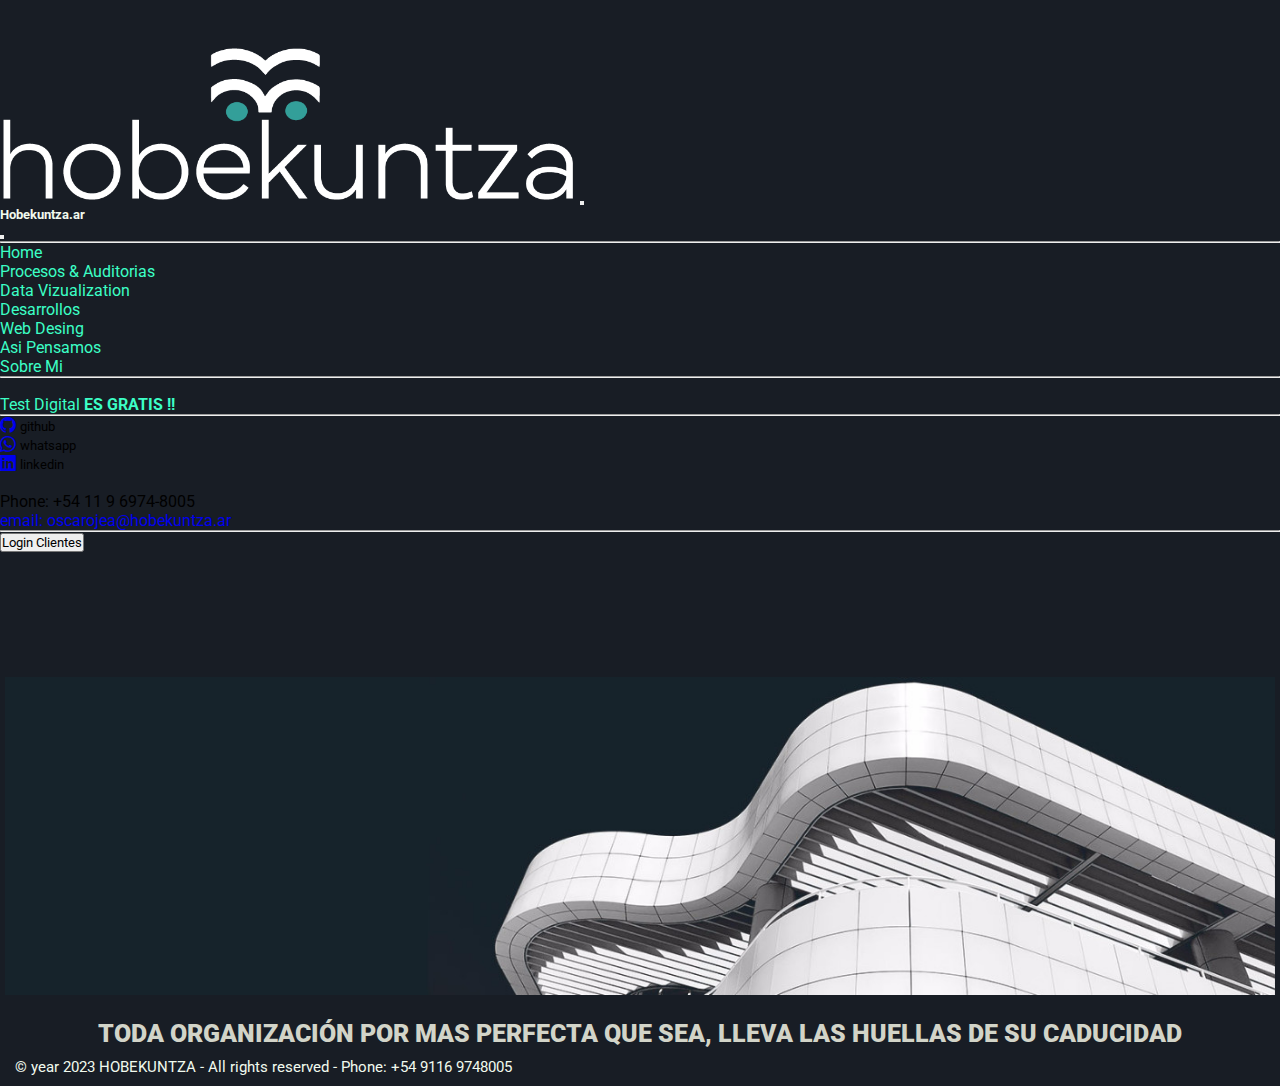
<file: index.html>
<!doctype html>
<html lang="es">
  <head>
    <meta charset="utf-8">
    <meta name="viewport" content="width=device-width, initial-scale=1">
    <meta name="author" content="Oscar Ojea">
    <meta name="date" content="2022-12-01">
    <meta name="description" content="Especialistas en normas y procesos de calidad ISO 9001, desarrollo de aplicaciones mobile y desktop.Diseño de sitios web, manejamos la imagen de su marca con visión 360">
    <meta name="keywords" content="ISO, 9001, normas, procedimientos, Apps, mobile, desktop, diseño, web, sitio">
    <meta name="robots" content="index, nofollow">
    <title>Hobekuntza</title>
    <link href="https://cdn.jsdelivr.net/npm/bootstrap@5.3.0-alpha3/dist/css/bootstrap.min.css" rel="stylesheet" integrity="sha384-KK94CHFLLe+nY2dmCWGMq91rCGa5gtU4mk92HdvYe+M/SXH301p5ILy+dN9+nJOZ" crossorigin="anonymous">
    <link rel="stylesheet" href="https://cdn.jsdelivr.net/npm/bootstrap-icons@1.10.4/font/bootstrap-icons.css">
    <script src="https://cdn.jsdelivr.net/npm/bootstrap@5.3.0-alpha3/dist/js/bootstrap.bundle.min.js" integrity="sha384-ENjdO4Dr2bkBIFxQpeoTz1HIcje39Wm4jDKdf19U8gI4ddQ3GYNS7NTKfAdVQSZe" crossorigin="anonymous"></script>
    <link rel="stylesheet" href="./css/styles.css">
  </head>
  <body>
    <!--NAVBAR START-->
    <nav class="navbar navbar-dark bg-dark fixed-top">
      <div class="container-fluid">
        <i>
          <a class="navbar-brand" href="#">
          <img src="./img/Hobe-Logo-white.png" alt="Hobekuntza" id="logo">
          </a>
        </i>
          <button class="navbar-toggler" type="button" data-bs-toggle="offcanvas" data-bs-target="#offcanvasDarkNavbar" aria-controls="offcanvasDarkNavbar" aria-label="Toggle navigation">
          <span class="navbar-toggler-icon"></span>
          </button>
          <div class="offcanvas offcanvas-end text-bg-dark" tabindex="-1" id="offcanvasDarkNavbar" aria-labelledby="offcanvasDarkNavbarLabel">
            <div class="offcanvas-header">
              <h5 class="offcanvas-title" id="offcanvasDarkNavbarLabel">Hobekuntza.ar</h5>
              <button type="button" class="btn-close btn-close-white" data-bs-dismiss="offcanvas" aria-label="Close"></button>
            </div>
              <div class="offcanvas-body">
                <ul class="navbar-nav justify-content-end flex-grow-1 pe-3">
                  <hr>
                  <li class="nav-item">
                    <a class="nav-link active navbartext" aria-current="page navbartext"  href="#">Home</a>
                  </li>
                  <li class="nav-item">
                    <a class="nav-link navbartext " href="./Pages/Process.html">Procesos & Auditorias</a>
                  </li>
                  <li class="nav-item">
                    <a class="nav-link navbartext " href="./Pages/DataViz.html">Data Vizualization</a>
                  </li>
                  <li class="nav-item">
                    <a class="nav-link navbartext " href="./Pages/Developers.html">Desarrollos</a>
                  </li>
                  <li class="nav-item dropdown">
                    <a class="nav-link dropdown-toggle navbartext" href="#" role="button" data-bs-toggle="dropdown" aria-expanded="false">
                      Web Desing
                    </a>
                      <ul class="dropdown-menu dropdown-menu-dark">
                        <li>
                          <a class="dropdown-item dropdowntext navbartext" href="./Pages/WebDesing.html">Asi Pensamos</a></li>
                        <li>
                          <a class="dropdown-item dropdowntext navbartext" href="./Pages/SobreMi.html">Sobre Mi</a></li>
                        <li>
                          <hr class="dropdown-divider">
                        </li>
                        <li>
                          <a class="dropdown-item dropdowntext navbartext" href="./Pages/TestDigital.html">Test Digital <strong class="link-warning"> Es Gratis !!</strong></a>
                        </li>
                      </ul>
                  </li>
                </ul>
                  <hr>
                    <!--social media links-->
                    <ul class="navbar-nav flex-row flex-wrap text-light">
                      <li class="nav-item col-6 col-md-auto p-3">
                        <a href="https://github.com/OskiOjea" target="_blank"><i class="bi bi-github link-info"></i></a>
                        <small class="d-md-none ms-2">github</small>
                      </li>
                      <li class="nav-item col-6 col-md-auto p-3">
                        <a href="https://api.whatsapp.com/send?phone=5411969748005&text=Hola%20,te%20asesoramos%20por%20whatsapp%20gestiona%20tu%20compra%20por%20este%20canal." target="_blank"><i class="bi bi-whatsapp link-info"></i></a>
                        <small class="d-md-none ms-2">whatsapp</small>
                      </li>
                      <li class="nav-item col-6 col-md-auto p-3">
                        <a href="https://www.linkedin.com/in/oscar-ojea-098631142/" target="_blank"><i class="bi bi-linkedin link-info"></i></a>
                        <small class="d-md-none ms-2">linkedin</small>
                      </li>
                    </ul>
                    <br>
                      <ul class="navbar-nav flex-column flex-wrap text-light">
                        <li class="nav-item col-6 col-md-auto p-3 link-info">Phone: +54 11 9 6974-8005</li>
                        <li class="nav-item col-6 col-md-auto p-3"><a class="link-info" href="mailto:oscarojea@hobekuntza.ar">email: oscarojea@hobekuntza.ar</a></li>
                      </ul>
                      <hr>
                      <!--Login link-->
                      <a href="../Pages/Login.html"><button  class="btn btn-outline-info d-none d-md-inline-block" type="submit">Login Clientes</button></a>
                  </div>
              </div>
            </div>    
          </nav>
        <!--NAVBAR END-->

        <!--MAIN START-->
    <main>
      <div class="flex-container">
        <div class="flex-items">
          <img src="./img/edificio.jpeg" alt="edificio">
        </div>
          <br>
        <div class="flex-items">
          <strong><h1>Toda Organización por mas perfecta que sea, lleva las huellas de su caducidad</h1></strong>
        </div>
      </div>
    </main>
      <!--MAIN END-->

      <!--FOOTER START-->
    <footer>
      <div class="container-fluid fixed-bottom navbar bg-dark data-bs-theme-dark " >
        <p>
        © year 2023 HOBEKUNTZA - All rights reserved -   Phone: +54 9116 9748005
        </p>
      </div>
    </footer>
    <!--FOOTER END-->
  </body>
</html>
</file>
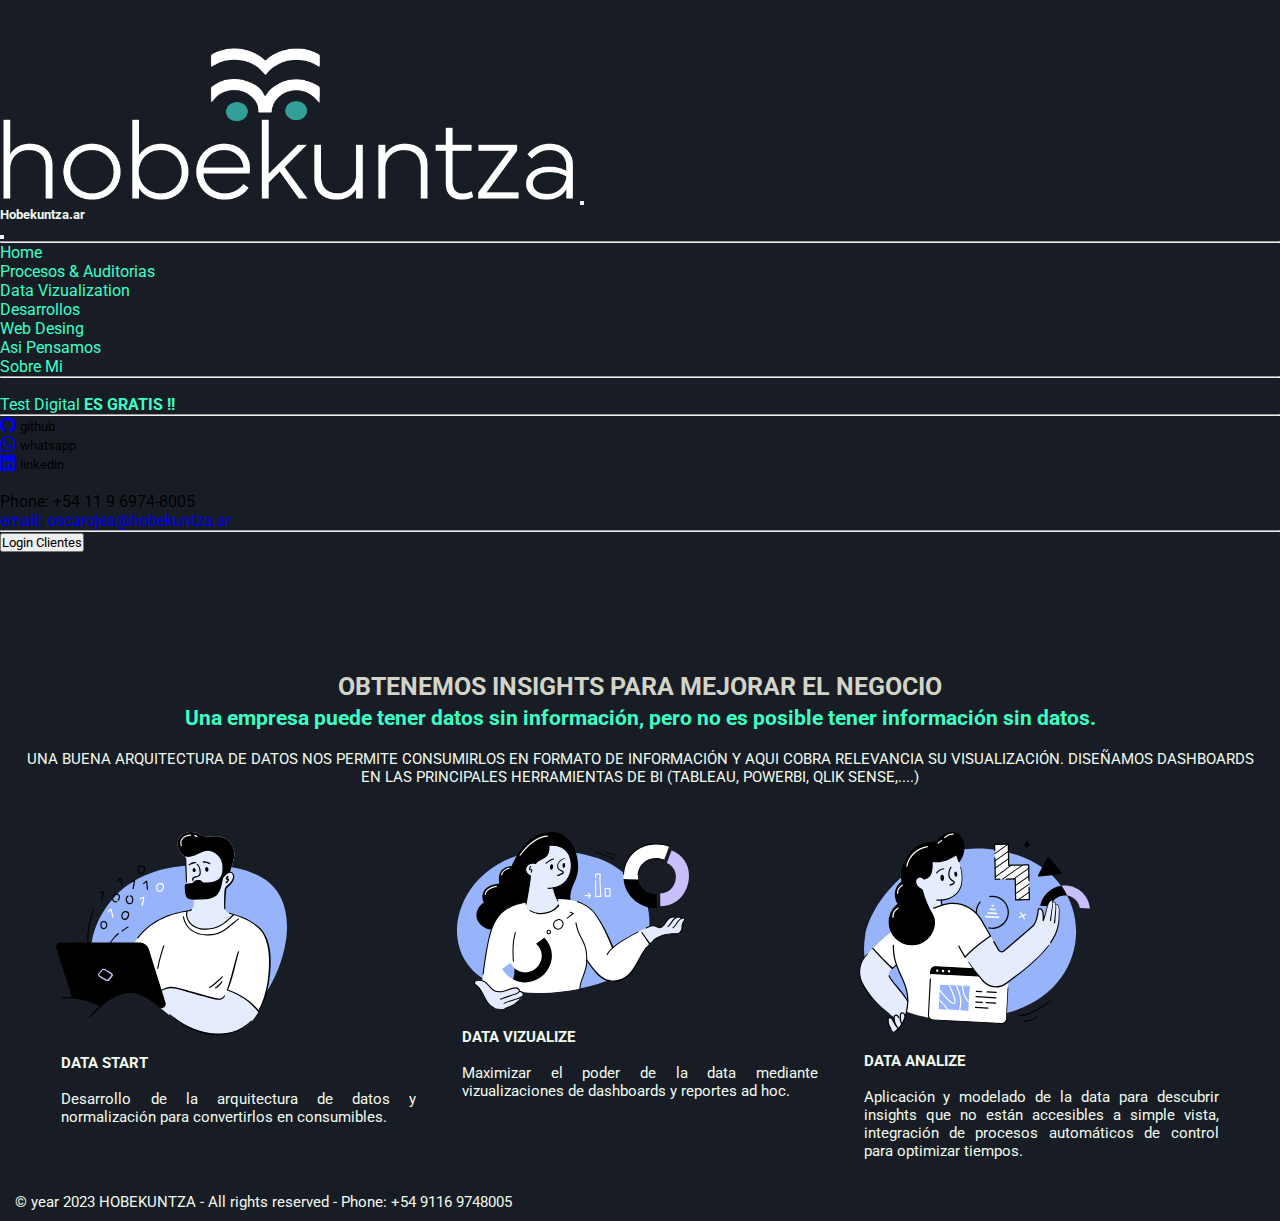
<file: Pages/DataViz.html>
<!doctype html>
<html lang="es">
  <head>
    <meta charset="utf-8">
    <meta name="viewport" content="width=device-width, initial-scale=1">
    <meta name="author" content="Oscar Ojea">
    <meta name="date" content="2022-12-01">
    <meta name="description" content="Especialistas en visualización de datos, normalizamos sus bases para convertir los datos en información consumible">
    <meta name="keywords" content="ISO, 9001, normas, procedimientos, Apps, mobile, desktop, diseño, web, PowerBi, Tableau">
    <meta name="robots" content="index, nofollow">
    <title>Data Visualizacion</title>
    <link href="https://cdn.jsdelivr.net/npm/bootstrap@5.3.0-alpha3/dist/css/bootstrap.min.css" rel="stylesheet" integrity="sha384-KK94CHFLLe+nY2dmCWGMq91rCGa5gtU4mk92HdvYe+M/SXH301p5ILy+dN9+nJOZ" crossorigin="anonymous">
    <link rel="stylesheet" href="https://cdn.jsdelivr.net/npm/bootstrap-icons@1.10.4/font/bootstrap-icons.css">
    <script src="https://cdn.jsdelivr.net/npm/bootstrap@5.3.0-alpha3/dist/js/bootstrap.bundle.min.js" integrity="sha384-ENjdO4Dr2bkBIFxQpeoTz1HIcje39Wm4jDKdf19U8gI4ddQ3GYNS7NTKfAdVQSZe" crossorigin="anonymous"></script>
    <link rel="stylesheet" href="../css/styles.css">
  </head>
  <body>
    <!--NAVBAR START-->
    <nav class="navbar navbar-dark bg-dark fixed-top">
      <div class="container-fluid">
        <i>
          <a class="navbar-brand" href="../index.html">
          <img src="../img/Hobe-Logo-white.png" alt="Hobekuntza" id="logo">
          </a>
        </i>
          <button class="navbar-toggler" type="button" data-bs-toggle="offcanvas" data-bs-target="#offcanvasDarkNavbar" aria-controls="offcanvasDarkNavbar" aria-label="Toggle navigation">
            <span class="navbar-toggler-icon"></span>
          </button>
        <div class="offcanvas offcanvas-end text-bg-dark" tabindex="-1" id="offcanvasDarkNavbar" aria-labelledby="offcanvasDarkNavbarLabel">
          <div class="offcanvas-header">
            <h5 class="offcanvas-title" id="offcanvasDarkNavbarLabel">Hobekuntza.ar</h5>
            <button type="button" class="btn-close btn-close-white" data-bs-dismiss="offcanvas" aria-label="Close"></button>
          </div>
            <div class="offcanvas-body">
              <ul class="navbar-nav justify-content-end flex-grow-1 pe-3">
                <hr>
                <li class="nav-item">
                  <a class="nav-link active navbartext" aria-current="page navbartext"  href="../index.html">Home</a>
                </li>
                <li class="nav-item">
                  <a class="nav-link navbartext " href="../Pages/Process.html">Procesos & Auditorias</a>
                </li>
                <li class="nav-item">
                  <a class="nav-link navbartext " href="../Pages/DataViz.html">Data Vizualization</a>
                </li>
                  <li class="nav-item">
                  <a class="nav-link navbartext " href="../Pages/Developers.html">Desarrollos</a>
                </li>
                  <li class="nav-item dropdown">
                    <a class="nav-link dropdown-toggle navbartext" href="#" role="button" data-bs-toggle="dropdown" aria-expanded="false">
                    Web Desing
                    </a>
                    <ul class="dropdown-menu dropdown-menu-dark">
                      <li>
                        <a class="dropdown-item dropdowntext navbartext" href="../Pages/WebDesing.html">Asi Pensamos</a></li>
                      <li>
                        <a class="dropdown-item dropdowntext navbartext" href="../Pages/SobreMi.html">Sobre Mi</a></li>
                      <li>
                        <hr class="dropdown-divider">
                      </li>
                      <li>
                        <a class="dropdown-item dropdowntext navbartext" href="../Pages/TestDigital.html">Test Digital <strong class="link-warning"> Es Gratis !!</strong></a>
                      </li>
                    </ul>
                  </li>
              </ul>
                <hr>
                <!--social media link-->
                <ul class="navbar-nav flex-row flex-wrap text-light">
                  <li class="nav-item col-6 col-md-auto p-3">
                    <a href="https://github.com/OskiOjea" target="_blank" ><i class="bi bi-github link-info"></i></a>
                    <small class="d-md-none ms-2">github</small>
                  </li>
                  <li class="nav-item col-6 col-md-auto p-3">
                    <a href="https://api.whatsapp.com/send?phone=5411969748005&text=Hola%20,te%20asesoramos%20por%20whatsapp%20gestiona%20tu%20compra%20por%20este%20canal." target="_blank"><i class="bi bi-whatsapp link-info"></i></a>
                    <small class="d-md-none ms-2">whatsapp</small>
                  </li>
                  <li class="nav-item col-6 col-md-auto p-3">
                    <a href="https://www.linkedin.com/in/oscar-ojea-098631142/" target="_blank"><i class="bi bi-linkedin link-info"></i></a>
                    <small class="d-md-none ms-2">linkedin</small>
                  </li>
                </ul>
                <br>
                  <ul class="navbar-nav flex-column flex-wrap text-light">
                    <li class="nav-item col-6 col-md-auto p-3 link-info">Phone: +54 11 9 6974-8005</li>
                    <li class="nav-item col-6 col-md-auto p-3"><a class="link-info" href="mailto:oscarojea@hobekuntza.ar">email: oscarojea@hobekuntza.ar</a></li>
                  </ul>
                  <hr>
                  <!--Login link-->
                  <form  class="d-flex"></form>
                  <a href="../Pages/Login.html"><button  class="btn btn-outline-info d-none d-md-inline-block" type="submit">Login Clientes</button></a>
              </div>
          </div>
        </div>    
      </nav>
      <!--NAVBAR END-->

    <!--MAIN DATAVIZ START-->
    <main>
      <div>
        <h1>Obtenemos insights para mejorar el negocio</h1>
        <h2 class="subtitulos">Una empresa puede tener datos sin información, pero no es posible tener información sin datos.</h2>
        <p class="bajada">UNA BUENA ARQUITECTURA DE DATOS NOS PERMITE CONSUMIRLOS EN FORMATO DE INFORMACIÓN Y AQUI COBRA RELEVANCIA SU VISUALIZACIÓN. DISEÑAMOS DASHBOARDS EN LAS PRINCIPALES HERRAMIENTAS DE BI (TABLEAU, POWERBI, QLIK SENSE,....)</p>
      </div>
      <section>   
        <div class="flex-container-desarrollos">
          <div class="flex-items-des">
            <img class="image" src="../img/data-processing.svg" alt="procesamiento de datos">
            <p>  <strong>Data Start</strong> <br><br> Desarrollo de la arquitectura de datos y normalización para convertirlos en consumibles.</p>
          </div>
          <div class="flex-items-des">
            <img class="image" src="../img/data-interp.svg" alt="interpretacion de datos">
            <p> <strong>Data Vizualize</strong> <br><br>Maximizar el poder de la data mediante vizualizaciones de dashboards y reportes ad hoc.</p>
          </div>
          <div class="flex-items-des">
            <img class="image" src="../img/data-Gathering.svg" alt="entrega de información">
            <p> <strong>Data Analize</strong> <br><br>Aplicación y modelado de la data para descubrir insights que no están accesibles a simple vista, integración de procesos automáticos de control para optimizar tiempos.</p>
          </div>
        </div>   
      </section>
    </main>
    <!--MAIN DATAVIZ END-->

      <!--FOOTER START-->
    <footer>
      <div class="container-fluid fixed-bottom navbar bg-dark data-bs-theme-dark " >
        <p>
          © year 2023 HOBEKUNTZA - All rights reserved -   Phone: +54 9116 9748005
        </p>
      </div>
    </footer>
      <!--FOOTER END-->
  </body>
</html>
</file>
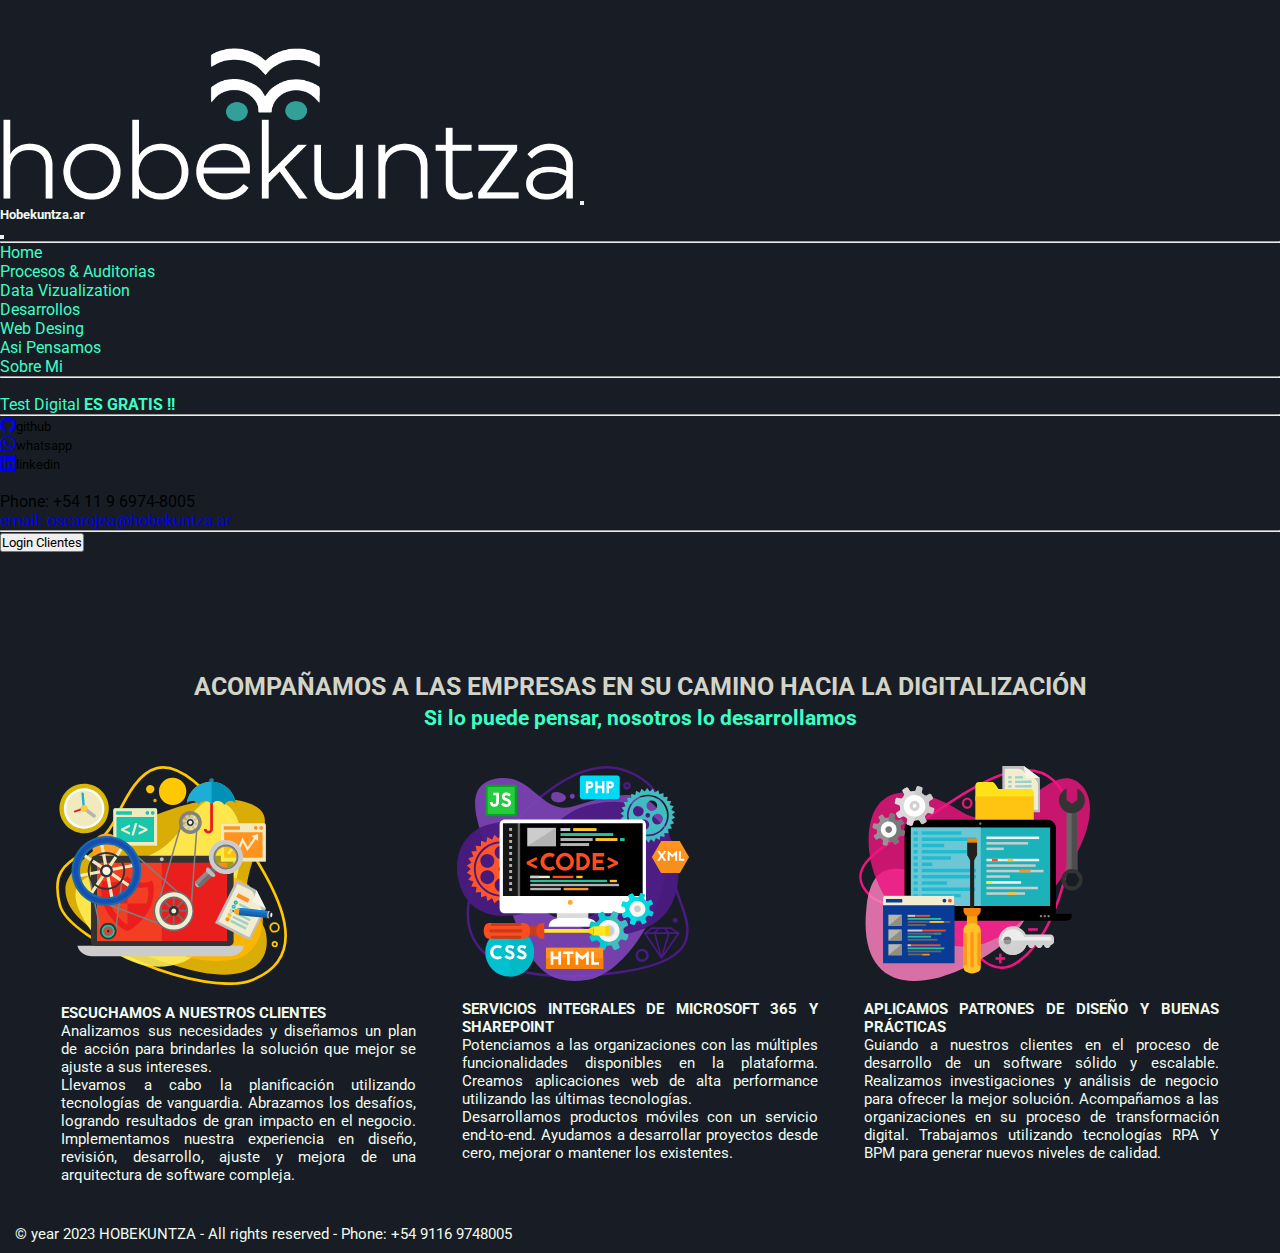
<file: Pages/Developers.html>
<!doctype html>
<html lang="es">
  <head>
    <meta charset="utf-8">
    <meta name="viewport" content="width=device-width, initial-scale=1">
    <meta name="author" content="Oscar Ojea">
    <meta name="date" content="2022-12-01">
    <meta name="description" content="Desarrollo de aplicaicones mobile y desktop, si lo puede pensar lo podemos desarrollar">
    <meta name="keywords" content="ISO, 9001, normas, procedimientos, Apps, mobile, desktop, diseño, web, sitio">
    <meta name="robots" content="index, nofollow">
    <title>Desarrollos</title>
    <link href="https://cdn.jsdelivr.net/npm/bootstrap@5.3.0-alpha3/dist/css/bootstrap.min.css" rel="stylesheet" integrity="sha384-KK94CHFLLe+nY2dmCWGMq91rCGa5gtU4mk92HdvYe+M/SXH301p5ILy+dN9+nJOZ" crossorigin="anonymous">
    <script src="https://cdn.jsdelivr.net/npm/bootstrap@5.3.0-alpha3/dist/js/bootstrap.bundle.min.js" integrity="sha384-ENjdO4Dr2bkBIFxQpeoTz1HIcje39Wm4jDKdf19U8gI4ddQ3GYNS7NTKfAdVQSZe" crossorigin="anonymous"></script>
    <link rel="stylesheet" href="https://cdn.jsdelivr.net/npm/bootstrap-icons@1.10.4/font/bootstrap-icons.css">
    <link rel="stylesheet" href="../css/styles.css">
  </head>
  <body>
    <!--NAVBAR START-->
    <nav class="navbar navbar-dark bg-dark fixed-top">
      <div class="container-fluid">
        <i>
          <a class="navbar-brand" href="../index.html">
          <img src="../img/Hobe-Logo-white.png" alt="Hobekuntza" id="logo">
          </a>
        </i>
          <button class="navbar-toggler" type="button" data-bs-toggle="offcanvas" data-bs-target="#offcanvasDarkNavbar" aria-controls="offcanvasDarkNavbar" aria-label="Toggle navigation">
            <span class="navbar-toggler-icon"></span>
          </button>
            <div class="offcanvas offcanvas-end text-bg-dark" tabindex="-1" id="offcanvasDarkNavbar" aria-labelledby="offcanvasDarkNavbarLabel">
              <div class="offcanvas-header">
                <h5 class="offcanvas-title" id="offcanvasDarkNavbarLabel">Hobekuntza.ar</h5>
                <button type="button" class="btn-close btn-close-white" data-bs-dismiss="offcanvas" aria-label="Close"></button>
              </div>
                <div class="offcanvas-body">
                  <ul class="navbar-nav justify-content-end flex-grow-1 pe-3">
                    <hr>
                    <li class="nav-item">
                      <a class="nav-link active navbartext" aria-current="page navbartext"  href="../index.html">Home</a>
                    </li>
                    <li class="nav-item">
                      <a class="nav-link navbartext " href="../Pages/Process.html">Procesos & Auditorias</a>
                    </li>
                    <li class="nav-item">
                      <a class="nav-link navbartext " href="../Pages/DataViz.html">Data Vizualization</a>
                    </li>
                    <li class="nav-item">
                      <a class="nav-link navbartext " href="../Pages/Developers.html">Desarrollos</a>
                    </li>
                    <li class="nav-item dropdown">
                      <a class="nav-link dropdown-toggle navbartext" href="#" role="button" data-bs-toggle="dropdown" aria-expanded="false">Web Desing</a>
                        <ul class="dropdown-menu dropdown-menu-dark">
                          <li>
                            <a class="dropdown-item dropdowntext navbartext" href="../Pages/WebDesing.html">Asi Pensamos</a></li>
                          <li>
                            <a class="dropdown-item dropdowntext navbartext" href="../Pages/SobreMi.html">Sobre Mi</a></li>
                          <li>
                            <hr class="dropdown-divider">
                          </li>
                          <li>
                            <a class="dropdown-item dropdowntext navbartext" href="../Pages/TestDigital.html">Test Digital <strong class="link-warning"> Es Gratis !!</strong></a>
                          </li>
                        </ul>
                    </li>
                  </ul>
                  <hr>
                  <!-- Enlaces RRSS -->
                    <ul class="navbar-nav flex-row flex-wrap text-light">
                      <li class="nav-item col-6 col-md-auto p-3">
                        <a href="https://github.com/OskiOjea" target="_blank"><i class="bi bi-github link-info"></i></a><small class="d-md-none ms-2">github</small>
                      </li>
                      <li class="nav-item col-6 col-md-auto p-3">
                        <a href="https://api.whatsapp.com/send?phone=5411969748005&text=Hola%20,te%20asesoramos%20por%20whatsapp%20gestiona%20tu%20compra%20por%20este%20canal." target="_blank"><i class="bi bi-whatsapp link-info"></i></a><small class="d-md-none ms-2">whatsapp</small>
                      </li>
                      <li class="nav-item col-6 col-md-auto p-3">
                        <a href="https://www.linkedin.com/in/oscar-ojea-098631142/" target="_blank"><i class="bi bi-linkedin link-info"></i></a><small class="d-md-none ms-2">linkedin</small>
                      </li>
                    </ul>
                      <br>
                        <ul class="navbar-nav flex-column flex-wrap text-light">
                          <li class="nav-item col-6 col-md-auto p-3 link-info">Phone: +54 11 9 6974-8005</li>
                          <li class="nav-item col-6 col-md-auto p-3"><a class="link-info" href="mailto:oscarojea@hobekuntza.ar">email: oscarojea@hobekuntza.ar</a></li>
                        </ul>
                        <hr>
                        <!--Login link-->
                          <a href="../Pages/Login.html"><button  class="btn btn-outline-info d-none d-md-inline-block" type="submit">Login Clientes</button></a>
                  </div>
              </div>
      </div>    
    </nav>
     <!--NAVBAR END-->

    <!--MAIN START-->
    <main>
      <div>
          <h1>Acompañamos a las empresas en su camino hacia la digitalización</h1>
          <h2 class="subtitulos">Si lo puede pensar, nosotros lo desarrollamos</h2>
      </div>
      <section>   
        <div class="flex-container-desarrollos">
          <div class="flex-items-des">
            <img class="image" src="../img/development.svg" alt="desarrollo de aplicaciones">
            <p><strong>Escuchamos a nuestros clientes</strong><br> Analizamos sus necesidades y diseñamos un plan de acción para brindarles la solución que mejor se ajuste a sus intereses.<br>Llevamos a cabo la planificación utilizando tecnologías de vanguardia. Abrazamos los desafíos, logrando resultados de gran impacto en el negocio. Implementamos nuestra experiencia en diseño, revisión, desarrollo, ajuste y mejora de una arquitectura de software compleja.<br>
            </p>
          </div>
          
            <div class="flex-items-des">
              <img class="image" src="../img/coding.svg" alt="codigos de programación">
              <p><strong>Servicios Integrales de Microsoft 365 Y SharePoint</strong><br>
                Potenciamos a las organizaciones con las múltiples funcionalidades disponibles en la plataforma. Creamos aplicaciones web de alta performance utilizando las últimas tecnologías.<br>
                Desarrollamos productos móviles con un servicio end-to-end. Ayudamos a desarrollar proyectos desde cero, mejorar o mantener los existentes.
              </p>
            </div>

            <div class="flex-items-des">
              <img class="image" src="../img/programing.svg"alt="programación">
              <p> <strong>Aplicamos patrones de diseño y buenas prácticas</strong> <br> Guiando a nuestros clientes en el proceso de desarrollo de un software sólido y escalable. Realizamos investigaciones y análisis de negocio para ofrecer la mejor solución.
              Acompañamos a las organizaciones en su proceso de transformación digital. Trabajamos utilizando tecnologías RPA Y BPM para generar nuevos niveles de calidad.</p>
              </p>
            </div>
        </div>   
      </section>
    </main>
    <!--MAIN END-->

    <!--FOOTER START-->
    <footer>
      <div class="container-fluid fixed-bottom navbar bg-dark data-bs-theme-dark " >
        <p>
        © year 2023 HOBEKUNTZA - All rights reserved -   Phone: +54 9116 9748005
        </p>
      </div>
    </footer>
    <!--FOOTER END-->
  </body>
</html>
</file>
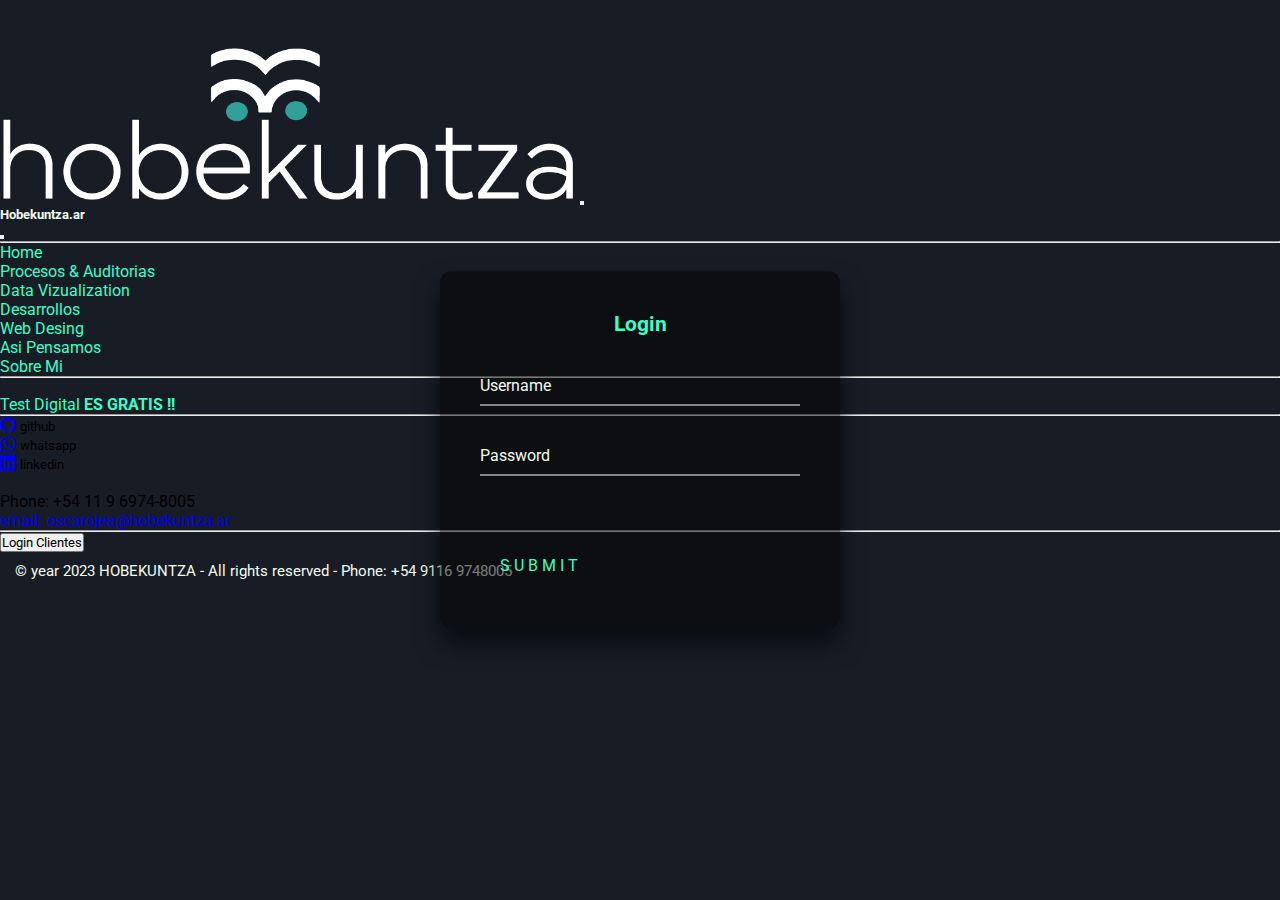
<file: Pages/Login.html>
<!doctype html>
<html lang="es">
  <head>
    <meta charset="utf-8">
    <meta name="viewport" content="width=device-width, initial-scale=1">
    <meta name="author" content="Oscar Ojea">
    <meta name="date" content="2022-12-01">
    <meta name="description" content="Especialistas en normas y procesos de calidad ISO 9001, desarrollo de aplicaciones mobile y desktop.Diseño de sitios web, manejamos la imagen de su marca con visión 360">
    <meta name="keywords" content="ISO, 9001, normas, procedimientos, Apps, mobile, desktop, diseño, web, sitio">
    <meta name="robots" content="index, nofollow">
    <title>Login Clientes</title>
    <link href="https://cdn.jsdelivr.net/npm/bootstrap@5.3.0-alpha3/dist/css/bootstrap.min.css" rel="stylesheet" integrity="sha384-KK94CHFLLe+nY2dmCWGMq91rCGa5gtU4mk92HdvYe+M/SXH301p5ILy+dN9+nJOZ" crossorigin="anonymous">
    <script src="https://cdn.jsdelivr.net/npm/bootstrap@5.3.0-alpha3/dist/js/bootstrap.bundle.min.js" integrity="sha384-ENjdO4Dr2bkBIFxQpeoTz1HIcje39Wm4jDKdf19U8gI4ddQ3GYNS7NTKfAdVQSZe" crossorigin="anonymous"></script>
    <link rel="stylesheet" href="https://cdn.jsdelivr.net/npm/bootstrap-icons@1.10.4/font/bootstrap-icons.css">
    <link rel="stylesheet" href="../css/styles.css">
  </head>
  <body>
    <!--NAVBAR START-->
    <nav class="navbar navbar-dark bg-dark fixed-top">
      <div class="container-fluid">
        <i>
          <a class="navbar-brand" href="../index.html">
            <img src="../img/Hobe-Logo-white.png" alt="Hobekuntza" id="logo">
          </a>
        </i>
        <button class="navbar-toggler" type="button" data-bs-toggle="offcanvas" data-bs-target="#offcanvasDarkNavbar" aria-controls="offcanvasDarkNavbar" aria-label="Toggle navigation">
          <span class="navbar-toggler-icon"></span>
        </button>
        <div class="offcanvas offcanvas-end text-bg-dark" tabindex="-1" id="offcanvasDarkNavbar" aria-labelledby="offcanvasDarkNavbarLabel">
          <div class="offcanvas-header">
            <h5 class="offcanvas-title" id="offcanvasDarkNavbarLabel">Hobekuntza.ar</h5>
            <button type="button" class="btn-close btn-close-white" data-bs-dismiss="offcanvas" aria-label="Close"></button>
          </div>
            <div class="offcanvas-body">
              <ul class="navbar-nav justify-content-end flex-grow-1 pe-3">
                <hr>
                <li class="nav-item">
                  <a class="nav-link active navbartext" aria-current="page navbartext"  href="../index.html">Home</a>
                </li>
                <li class="nav-item">
                  <a class="nav-link navbartext " href="../Pages/Process.html">Procesos & Auditorias</a>
                </li>
                <li class="nav-item">
                  <a class="nav-link navbartext " href="../Pages/DataViz.html">Data Vizualization</a>
                </li>
                <li class="nav-item">
                  <a class="nav-link navbartext " href="../Pages/Developers.html">Desarrollos</a>
                </li>
                <li class="nav-item dropdown">
                  <a class="nav-link dropdown-toggle navbartext" href="#" role="button" data-bs-toggle="dropdown" aria-expanded="false">
                    Web Desing
                  </a>
                    <ul class="dropdown-menu dropdown-menu-dark">
                      <li>
                        <a class="dropdown-item dropdowntext navbartext" href="../Pages/WebDesing.html">Asi Pensamos</a></li>
                      <li>
                        <a class="dropdown-item dropdowntext navbartext" href="../Pages/SobreMi.html">Sobre Mi</a></li>
                      <li>
                        <hr class="dropdown-divider">
                      </li>
                      <li>
                        <a class="dropdown-item dropdowntext navbartext" href="../Pages/TestDigital.html">Test Digital <strong class="link-warning"> Es Gratis !!</strong></a>
                      </li>
                    </ul>
                </li>
              </ul>
                <hr>
                    <!-- Links RRSS -->
                    <ul class="navbar-nav flex-row flex-wrap text-light">
                      <li class="nav-item col-6 col-md-auto p-3">
                        <a href="https://github.com/OskiOjea" target="_blank"><i class="bi bi-github link-info"></i></a>
                        <small class="d-md-none ms-2">github</small>
                      </li>
                      <li class="nav-item col-6 col-md-auto p-3">
                        <a href="https://api.whatsapp.com/send?phone=5411969748005&text=Hola%20,te%20asesoramos%20por%20whatsapp%20gestiona%20tu%20compra%20por%20este%20canal." target="_blank"><i class="bi bi-whatsapp link-info"></i></a>
                        <small class="d-md-none ms-2">whatsapp</small>
                      </li>
                      <li class="nav-item col-6 col-md-auto p-3">
                        <a href="https://www.linkedin.com/in/oscar-ojea-098631142/" target="_blank"><i class="bi bi-linkedin link-info"></i></a>
                        <small class="d-md-none ms-2">linkedin</small>
                      </li>
                    </ul>
                    <br>
                      <ul class="navbar-nav flex-column flex-wrap text-light">
                        <li class="nav-item col-6 col-md-auto p-3 link-info">Phone: +54 11 9 6974-8005</li>
                        <li class="nav-item col-6 col-md-auto p-3"><a class="link-info" href="mailto:oscarojea@hobekuntza.ar">email: oscarojea@hobekuntza.ar</a></li>
                      </ul>
                      <hr>
                      <!--Login link-->
                      <form  class="d-flex"></form>
                      <a href="../Pages/Login.html"><button  class="btn btn-outline-info d-none d-md-inline-block" type="submit">Login Clientes</button></a>
                  </div>
              </div>
            </div>    
          </nav>
    <!--NAVBAR END-->

    <!--LOGIN LINK-->
    <section>
    <div class="login-box">
      <h2>Login</h2>
      <form>
        <div class="user-box">
          <input type="text" name="" required="">
          <label>Username</label>
        </div>
        <div class="user-box">
          <input type="password" name="" required="">
          <label>Password</label>
        </div>
        <a href="#">
          <span></span>
          <span></span>
          <span></span>
          <span></span>
          Submit
        </a>
      </form>
    </div> 
    </section>
    <!--LOGIN LINK END-->

    <!--FOOTER START-->
    <footer>
      <div class="container-fluid fixed-bottom navbar bg-dark data-bs-theme-dark " >
        <p>
        © year 2023 HOBEKUNTZA - All rights reserved -   Phone: +54 9116 9748005
        </p>
      </div>
    </footer>
    <!--FOOTER END--> 
  </body>
</html>
</file>
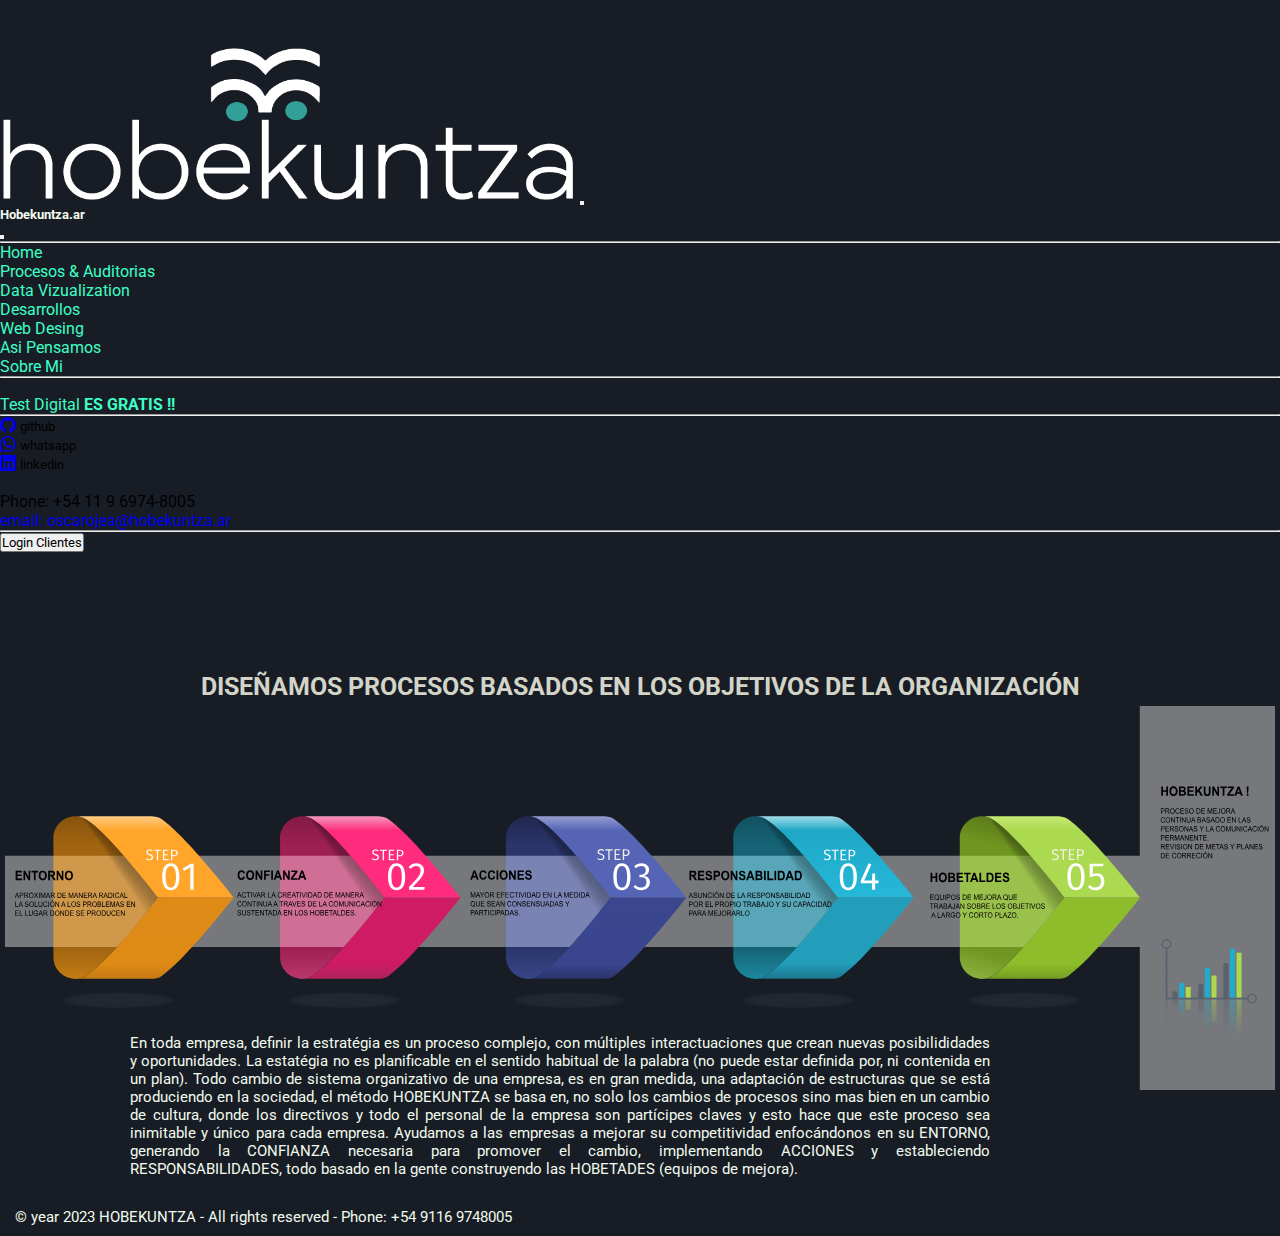
<file: Pages/Process.html>
<!doctype html>
<html lang="es">
  <head>
    <meta charset="utf-8">
    <meta name="viewport" content="width=device-width, initial-scale=1">
    <meta name="author" content="Oscar Ojea">
    <meta name="date" content="2022-12-01">
    <meta name="description" content="Especialistas en normas y procesos de calidad ISO 9001, auditoría de procesos, colaboramos en el desarrollo del manual de calidad de su empresa y en la certificación ISO 9901">
    <meta name="keywords" content="ISO, 9001, normas, procedimientos, Apps, mobile, desktop, diseño, web, sitio">
    <meta name="robots" content="index, nofollow">
    <title>Procedimientos</title>
    <link href="https://cdn.jsdelivr.net/npm/bootstrap@5.3.0-alpha3/dist/css/bootstrap.min.css" rel="stylesheet" integrity="sha384-KK94CHFLLe+nY2dmCWGMq91rCGa5gtU4mk92HdvYe+M/SXH301p5ILy+dN9+nJOZ" crossorigin="anonymous">
    <script src="https://cdn.jsdelivr.net/npm/bootstrap@5.3.0-alpha3/dist/js/bootstrap.bundle.min.js" integrity="sha384-ENjdO4Dr2bkBIFxQpeoTz1HIcje39Wm4jDKdf19U8gI4ddQ3GYNS7NTKfAdVQSZe" crossorigin="anonymous"></script>
    <link rel="stylesheet" href="https://cdn.jsdelivr.net/npm/bootstrap-icons@1.10.4/font/bootstrap-icons.css">
    <link rel="stylesheet" href="../css/styles.css">
  </head>
  <body>
    <!--NAVBAR START-->
    <nav class="navbar navbar-dark bg-dark fixed-top">
      <div class="container-fluid">
        <i>
          <a class="navbar-brand" href="../index.html">
            <img src="../img/Hobe-Logo-white.png" alt="Hobekuntza" id="logo">
          </a>
        </i>
          <button class="navbar-toggler" type="button" data-bs-toggle="offcanvas" data-bs-target="#offcanvasDarkNavbar" aria-controls="offcanvasDarkNavbar" aria-label="Toggle navigation">
            <span class="navbar-toggler-icon"></span>
          </button>
        <div class="offcanvas offcanvas-end text-bg-dark" tabindex="-1" id="offcanvasDarkNavbar" aria-labelledby="offcanvasDarkNavbarLabel">
          <div class="offcanvas-header">
            <h5 class="offcanvas-title" id="offcanvasDarkNavbarLabel">Hobekuntza.ar</h5>
            <button type="button" class="btn-close btn-close-white" data-bs-dismiss="offcanvas" aria-label="Close"></button>
          </div>
            <div class="offcanvas-body">
              <ul class="navbar-nav justify-content-end flex-grow-1 pe-3">
                <hr>
                <li class="nav-item">
                  <a class="nav-link active navbartext" aria-current="page navbartext"  href="../index.html">Home</a>
                </li>
                <li class="nav-item">
                  <a class="nav-link navbartext " href="../Pages/Process.html">Procesos & Auditorias</a>
                </li>
                <li class="nav-item">
                  <a class="nav-link navbartext " href="../Pages/DataViz.html">Data Vizualization</a>
                </li>
                <li class="nav-item">
                  <a class="nav-link navbartext " href="../Pages/Developers.html">Desarrollos</a>
                </li>
                  <li class="nav-item dropdown">
                    <a class="nav-link dropdown-toggle navbartext" href="#" role="button" data-bs-toggle="dropdown" aria-expanded="false">
                    Web Desing
                    </a>
                      <ul class="dropdown-menu dropdown-menu-dark">
                        <li>
                          <a class="dropdown-item dropdowntext navbartext" href="../Pages/WebDesing.html">Asi Pensamos</a></li>
                        <li>
                          <a class="dropdown-item dropdowntext navbartext" href="../Pages/SobreMi.html">Sobre Mi</a></li>
                        <li>
                        <hr class="dropdown-divider">
                        </li>
                        <li>
                          <a class="dropdown-item dropdowntext navbartext" href="../Pages/TestDigital.html">Test Digital <strong class="link-warning"> Es Gratis !!</strong></a>
                        </li>
                      </ul>
                </li>
              </ul>
                  <hr>

                    <!--LINK RRSS-->
                    <ul class="navbar-nav flex-row flex-wrap text-light">
                      <li class="nav-item col-6 col-md-auto p-3">
                        <a href="https://github.com/OskiOjea" target="_blank"><i class="bi bi-github link-info"></i></a>
                        <small class="d-md-none ms-2">github</small>
                      </li>
                      <li class="nav-item col-6 col-md-auto p-3">
                        <a href="https://api.whatsapp.com/send?phone=5411969748005&text=Hola%20,te%20asesoramos%20por%20whatsapp%20gestiona%20tu%20compra%20por%20este%20canal." target="_blank"><i class="bi bi-whatsapp link-info"></i></a>
                        <small class="d-md-none ms-2">whatsapp</small>
                      </li>
                      <li class="nav-item col-6 col-md-auto p-3">
                        <a href="https://www.linkedin.com/in/oscar-ojea-098631142/" target="_blank"><i class="bi bi-linkedin link-info"></i></a>
                        <small class="d-md-none ms-2">linkedin</small>
                      </li>
                    </ul>
                    <br>
                      <ul class="navbar-nav flex-column flex-wrap text-light">
                        <li class="nav-item col-6 col-md-auto p-3 link-info">Phone: +54 11 9 6974-8005</li>
                        <li class="nav-item col-6 col-md-auto p-3"><a class="link-info" href="mailto:oscarojea@hobekuntza.ar">email: oscarojea@hobekuntza.ar</a></li>
                      </ul>
                      <hr>
                      <!--Login link-->
                      <form  class="d-flex"></form>
                      <a href="../Pages/Login.html"><button  class="btn btn-outline-info d-none d-md-inline-block" type="submit">Login Clientes</button></a>
                  </div>
              </div>
            </div>    
          </nav>
      <!--NAVBAR END-->

    <!--MAIN DEVELOPER START-->
    <main class="developer">
      <div>
        <h1>DISEÑAMOS PROCESOS BASADOS EN LOS OBJETIVOS DE LA ORGANIZACIÓN</h1>
      </div>
      <div class="flex-container">
        <div class="flex-items">
          <img src="../img/Process&Audit.svg" alt="proceso-metodologia">
        </div>
          <br>
        <div class="flex-items procesos">
          <p>En toda empresa, definir la estratégia es un proceso complejo, con múltiples interactuaciones que crean nuevas posibilididades y oportunidades.
            La estatégia no es planificable en el sentido habitual de la palabra (no puede estar definida por, ni contenida en un plan).
            Todo cambio de sistema organizativo de una empresa, es en gran medida, una adaptación de estructuras que se está produciendo en la sociedad, el método HOBEKUNTZA
            se basa en, no solo los cambios de procesos sino mas bien en un cambio de cultura, donde los directivos y todo el personal de la empresa son partícipes claves y
            esto hace que este proceso sea inimitable y único para cada empresa.
            Ayudamos a las empresas a mejorar su competitividad enfocándonos en su ENTORNO, generando la CONFIANZA necesaria para promover el cambio, implementando ACCIONES y estableciendo RESPONSABILIDADES,
            todo basado en la gente construyendo las HOBETADES (equipos de mejora).
          </p>
        </div>
      </div>
    </main>
    <!--MANIN DEVELOPER END-->


    <!--FOOTER START-->
    <footer>
      <div class="container-fluid fixed-bottom navbar bg-dark data-bs-theme-dark " >
        <p>
        © year 2023 HOBEKUNTZA - All rights reserved -   Phone: +54 9116 9748005
        </p>
      </div>
    </footer>
    <!--FOOTER END-->     
  </body>
</html>
</file>
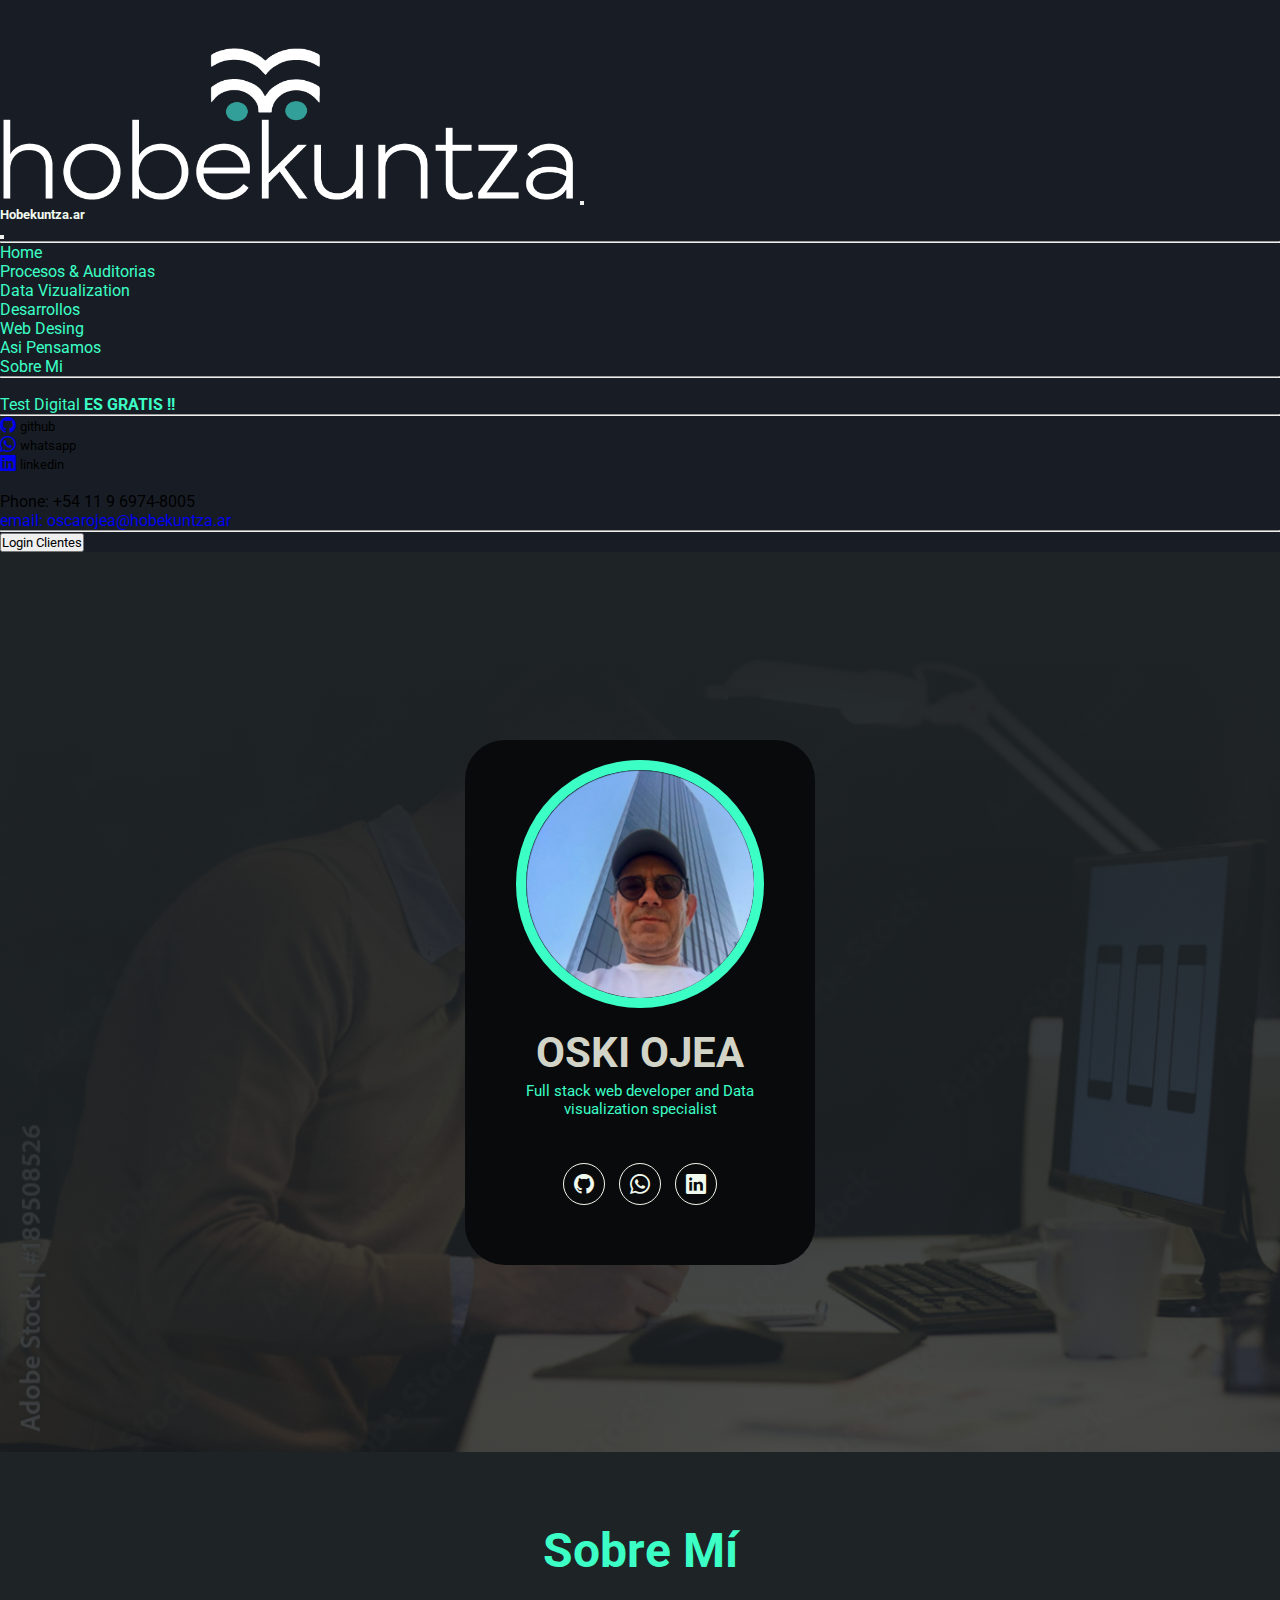
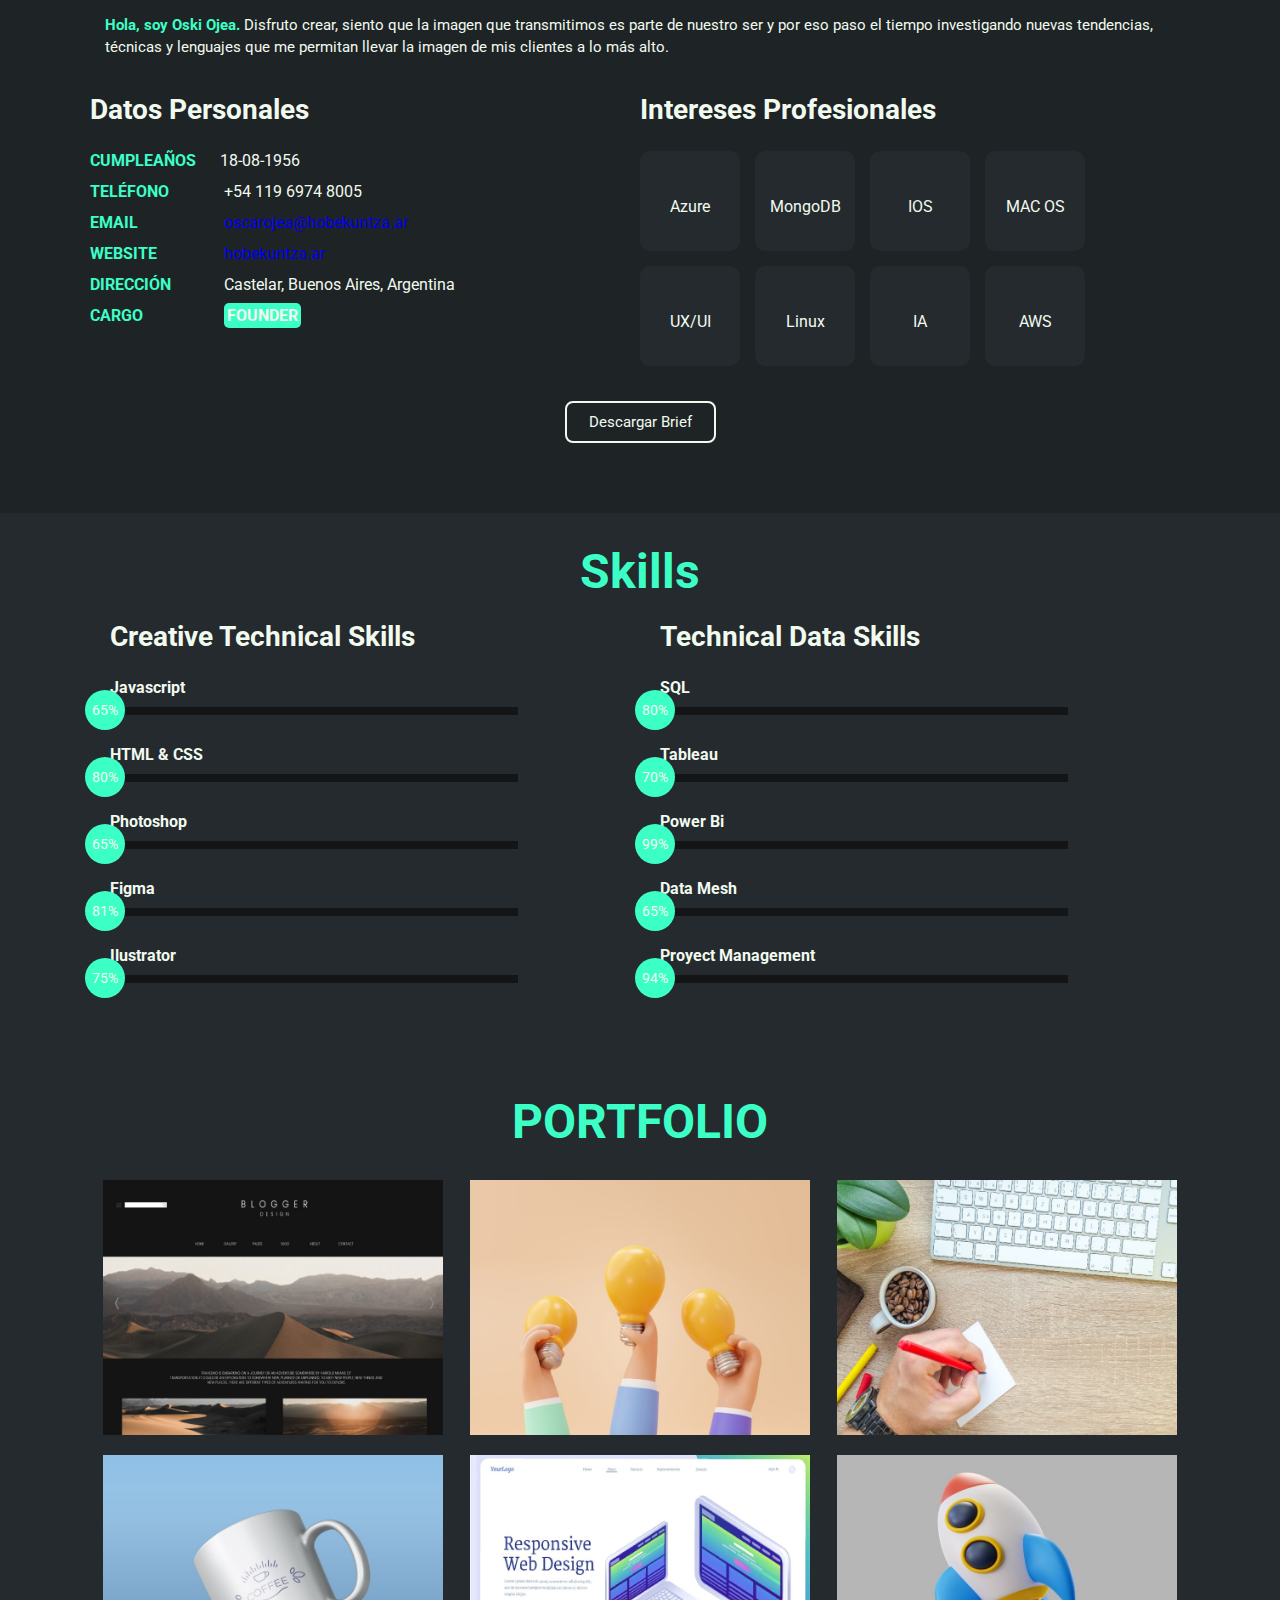
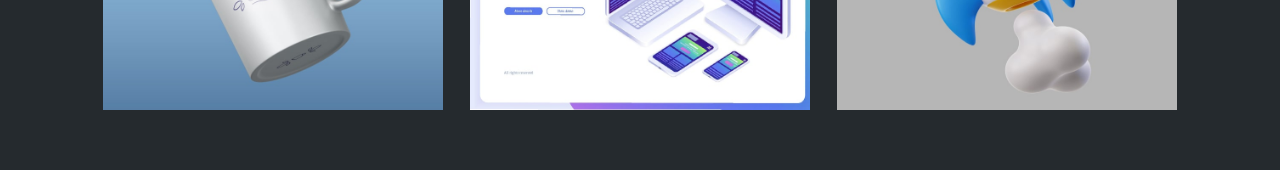
<file: Pages/SobreMi.html>
<!doctype html>
<html lang="es">
    <head>
        <meta charset="utf-8">
        <meta name="viewport" content="width=device-width, initial-scale=1">
        <meta name="author" content="Oscar Ojea">
        <meta name="date" content="2022-12-01">
        <meta name="description" content="Especialistas en normas y procesos de calidad ISO 9001, desarrollo de aplicaciones mobile y desktop.Diseño de sitios web, manejamos la imagen de su marca con visión 360">
        <meta name="keywords" content="ISO, 9001, normas, procedimientos, Apps, mobile, desktop, diseño, web, sitio">
        <meta name="robots" content="index, nofollow">
        <title>Sobre Mi</title>
        <link href="https://cdn.jsdelivr.net/npm/bootstrap@5.3.0-alpha3/dist/css/bootstrap.min.css" rel="stylesheet" integrity="sha384-KK94CHFLLe+nY2dmCWGMq91rCGa5gtU4mk92HdvYe+M/SXH301p5ILy+dN9+nJOZ" crossorigin="anonymous">
        <script src="https://cdn.jsdelivr.net/npm/bootstrap@5.3.0-alpha3/dist/js/bootstrap.bundle.min.js" integrity="sha384-ENjdO4Dr2bkBIFxQpeoTz1HIcje39Wm4jDKdf19U8gI4ddQ3GYNS7NTKfAdVQSZe" crossorigin="anonymous"></script>
        <script src="../js/script.js"></script>
        <link rel="stylesheet" href="https://cdn.jsdelivr.net/npm/bootstrap-icons@1.10.4/font/bootstrap-icons.css">
        <link rel="stylesheet" href="../css/styles.css">
    </head>
<body>
    <!--NAVBAR START-->
    <nav class="navbar navbar-dark bg-dark fixed-top">
        <div class="container-fluid">
            <i>
                <a class="navbar-brand" href="../index.html">
                    <img src="../img/Hobe-Logo-white.png" alt="Hobekuntza" id="logo">
                </a>
            </i>
            <button class="navbar-toggler" type="button" data-bs-toggle="offcanvas" data-bs-target="#offcanvasDarkNavbar" aria-controls="offcanvasDarkNavbar" aria-label="Toggle navigation">
                <span class="navbar-toggler-icon"></span>
            </button>
            <div class="offcanvas offcanvas-end text-bg-dark" tabindex="-1" id="offcanvasDarkNavbar" aria-labelledby="offcanvasDarkNavbarLabel">
                <div class="offcanvas-header">
                    <h5 class="offcanvas-title" id="offcanvasDarkNavbarLabel">Hobekuntza.ar</h5>
                    <button type="button" class="btn-close btn-close-white" data-bs-dismiss="offcanvas" aria-label="Close"></button>
                </div>
                <div class="offcanvas-body">
                    <ul class="navbar-nav justify-content-end flex-grow-1 pe-3">
                        <hr>
                        <li class="nav-item">
                            <a class="nav-link active navbartext" aria-current="page navbartext"  href="../index.html">Home</a>
                        </li>
                        <li class="nav-item">
                            <a class="nav-link navbartext " href="../Pages/Process.html">Procesos & Auditorias</a>
                        </li>
                        <li class="nav-item">
                            <a class="nav-link navbartext " href="../Pages/DataViz.html">Data Vizualization</a>
                        </li>
                        <li class="nav-item">
                            <a class="nav-link navbartext " href="../Pages/Developers.html">Desarrollos</a>
                        </li>
                        <li class="nav-item dropdown">
                            <a class="nav-link dropdown-toggle navbartext" href="#" role="button" data-bs-toggle="dropdown" aria-expanded="false">
                            Web Desing
                            </a>
                            <ul class="dropdown-menu dropdown-menu-dark">
                                <li>
                                    <a class="dropdown-item dropdowntext navbartext" href="../Pages/WebDesing.html">Asi Pensamos</a>
                                </li>
                                <li>
                                    <a class="dropdown-item dropdowntext navbartext" href="../Pages/SobreMi.html">Sobre Mi</a>
                                </li>
                                <li>
                                    <hr class="dropdown-divider">
                                </li>
                                <li>
                                    <a class="dropdown-item dropdowntext navbartext" href="../Pages/TestDigital.html">Test Digital <strong class="link-warning"> Es Gratis !!</strong></a>
                                </li>
                            </ul>
                        </li>
                    </ul>
                        <hr>

                        <!--LINK RRSS-->
                        <ul class="navbar-nav flex-row flex-wrap text-light">
                            <li class="nav-item col-6 col-md-auto p-3">
                            <a href="https://github.com/OskiOjea" target="_blank"><i class="bi bi-github link-info"></i></a>
                            <small class="d-md-none ms-2">github</small>
                            </li>
                            <li class="nav-item col-6 col-md-auto p-3">
                            <a href="https://api.whatsapp.com/send?phone=5411969748005&text=Hola%20,te%20asesoramos%20por%20whatsapp%20gestiona%20tu%20compra%20por%20este%20canal." target="_blank"><i class="bi bi-whatsapp link-info"></i></a>
                            <small class="d-md-none ms-2">whatsapp</small>
                            </li>
                            <li class="nav-item col-6 col-md-auto p-3">
                            <a href="https://www.linkedin.com/in/oscar-ojea-098631142/" target="_blank"><i class="bi bi-linkedin link-info"></i></a>
                            <small class="d-md-none ms-2">linkedin</small>
                            </li>
                        </ul>
                        <br>
                            <ul class="navbar-nav flex-column flex-wrap text-light">
                            <li class="nav-item col-6 col-md-auto p-3 link-info">Phone: +54 11 9 6974-8005</li>
                            <li class="nav-item col-6 col-md-auto p-3"><a class="link-info" href="mailto:oscarojea@hobekuntza.ar">email: oscarojea@hobekuntza.ar</a></li>
                            </ul>
                            <hr>
                            <!--Login link-->
                            <form  class="d-flex"></form>
                            <a href="../Pages/Login.html"><button  class="btn btn-outline-info d-none d-md-inline-block" type="submit">Login Clientes</button></a>
                        </div>
                    </div>
                </div>    
    </nav>
    <!--NAVBAR END-->

<!--SECTION ABOUT ME -START-->
    <container>
        <section id="inicio" class="inicio">
            <div class="contenido-banner">
                <div class="contenedor-img">
                    <img src="../img/oski.png" alt="">
                </div>
                <h1>OSKI OJEA</h1>
                <h2>Full stack web developer and Data visualization specialist</h2>
                <div class="redes">
                    <a href="https://github.com/OskiOjea" target="_blank"><i class="bi bi-github"></i></a>
                    <a href="https://api.whatsapp.com/send?phone=5411969748005&text=Hola%20,te%20asesoramos%20por%20whatsapp%20gestiona%20tu%20compra%20por%20este%20canal." target="_blank"><i class="bi bi-whatsapp"></i></a>
                    <a href="https://www.linkedin.com/in/oscar-ojea-098631142/" target="_blank"><i class="bi bi-linkedin"></i></a>
                </div>
            </div>
        </section>
    </container>
<!--SECTION ABOUT ME-->        
    <container>
        <section id="sobremi" class="sobremi">
            <div class="contenido-seccion">
                <h2>Sobre Mí</h2>
                <p><span>Hola, soy Oski Ojea.</span> Disfruto crear, siento que la imagen que transmitimos es parte de nuestro ser y por eso paso el tiempo investigando nuevas tendencias, técnicas y lenguajes que me permitan llevar la imagen de mis clientes a lo más alto.</p>

                <div class="fila">
                    <!--personal information-->
                    <div class="col">
                        <h3>Datos Personales</h3>
                        <ul>
                            <li>
                                <strong>Cumpleaños</strong>18-08-1956
                            </li>
                            <li>
                                <strong>Teléfono</strong> +54 119 6974 8005
                            </li>
                            <li>
                            <strong>Email</strong>
                                <a class="text-info" href="mailto:oscarojea@hobekuntza.ar">oscarojea@hobekuntza.ar</a>
                            </li>
                            <li>
                                <strong>Website</strong>
                                <a class="link-info" href="https://www.hobekuntza.ar">hobekuntza.ar</a>
                            </li>
                            <li>
                                <strong>Dirección</strong>
                                Castelar, Buenos Aires, Argentina
                            </li>
                            <li>
                                <strong>Cargo</strong>
                                <span>FOUNDER</span>
                            </li>
                        </ul>
                    </div>
                    <!--interests-->
                    <div class="col">
                        <h3>Intereses Profesionales</h3>
                        <div class="contenedor-intereses">
                            <div class="interes">
                                <i class="fa-solid fa-azure"></i>
                                <span>Azure</span>
                            </div>
                            <div class="interes">
                                <i class="fa-solid fa-mongodb"></i>
                                <span>MongoDB</span>
                            </div>
                            <div class="interes">
                                <i class="fa-solid fa-iphone"></i>
                                <span>IOS</span>
                            </div>
                            <div class="interes">
                                <i class="fa-brands fa-apple"></i>
                                <span>MAC OS</span>
                            </div>
                            <div class="interes">
                                <i class="fa-solid fa-person-uxui"></i>
                                <span>UX/UI</span>
                            </div>
                            <div class="interes">
                                <i class="fa-solid fa-linux"></i>
                                <span>Linux</span>
                            </div>
                            <div class="interes">
                                <i class="fa-solid fa-ia"></i>
                                <span>IA</span>
                            </div>
                            <div class="interes">
                                <i class="fa-solid fa-aws"></i>
                                <span>AWS</span>
                        </div>     
                    </div>
                </div>
            </div>
            <button>
                <a href="../documents/Brief.pdf" target="_blank" class="hiper">Descargar Brief<i class="fa-solid fa-download"></i></a>
                <span class="overlay"></span>
            </button>
        </section>
    </container>
    <!--SECTION SKILLS-->
    <container>
        <section class="skills" id="skills">
            <div class="contenido-seccion">
                <h2>Skills</h2>
                <div class="fila">
                    <!--Technical Skill-->
                    <div class="col">
                        <h3>Creative Technical Skills</h3>
                        <div class="skill">
                            <span>Javascript</span>
                            <div class="barra-skill">
                                <div class="progreso">
                                    <span>65%</span>
                                </div>
                            </div>
                        </div>
                        <div class="skill">
                            <span>HTML & CSS</span>
                            <div class="barra-skill">
                                <div class="progreso">
                                    <span>80%</span>
                                </div>
                            </div>
                        </div>
                        <div class="skill">
                            <span>Photoshop</span>
                            <div class="barra-skill">
                                <div class="progreso">
                                    <span>65%</span>
                                </div>
                            </div>
                        </div>
                        <div class="skill">
                            <span>Figma</span>
                            <div class="barra-skill">
                                <div class="progreso">
                                    <span>81%</span>
                                </div>
                            </div>
                        </div>
                        <div class="skill">
                            <span>Ilustrator</span>
                            <div class="barra-skill">
                                <div class="progreso">
                                    <span>75%</span>
                                </div>
                            </div>
                        </div>
                    </div>
                    <!--Professional Skills-->
                    <div class="col">
                        <h3>Technical Data Skills</h3>
                        <div class="skill">
                            <span>SQL</span>
                            <div class="barra-skill">
                                <div class="progreso">
                                    <span>80%</span>
                                </div>
                            </div>
                        </div>
                        <div class="skill">
                            <span>Tableau</span>
                            <div class="barra-skill">
                                <div class="progreso">
                                    <span>70%</span>
                                </div>
                            </div>
                        </div>
                        <div class="skill">
                            <span>Power Bi</span>
                            <div class="barra-skill">
                                <div class="progreso">
                                    <span>99%</span>
                                </div>
                            </div>
                        </div>
                        <div class="skill">
                            <span>Data Mesh</span>
                            <div class="barra-skill">
                                <div class="progreso">
                                    <span>65%</span>
                                </div>
                            </div>
                        </div>
                        <div class="skill">
                            <span>Proyect Management</span>
                            <div class="barra-skill">
                                <div class="progreso">
                                    <span>94%</span>
                                </div>
                            </div>
                        </div>
                    </div>
                </div>
            </div>
        </section>
    </container>
<!-- SECTION PORTFOLIO -->
<container>
    <section id="portfolio" class="portfolio">
        <div class="contenido-seccion">
            <h2>PORTFOLIO</h2>
            <div class="galeria">
                <div class="proyecto">
                    <a href="https://www.behance.net/gallery/152593917/Imagen-de-marca" target="_blank">
                    <img src="../img/p1.jpg" alt="Diseño editorial">
                    <div class="overlay">
                        <h3>Diseño</h3>
                        <p>Imagen de marca</p></a>
                    </div>
                </div>
                <div class="proyecto">
                    <a href="https://www.canva.com/design/DAE0CJpT9lA/5UjMg3x8lrckzwg_-ab1Pg/view?utm_content=DAE0CJpT9lA&utm_campaign=designshare&utm_medium=link&utm_source=publishsharelink" target="_blank">
                    <img src="../img/p2.jpg" alt="Manual de Procesos">
                    <div class="overlay">
                        <h3>Procesos</h3>
                        <p>Manuales Operativos & Auditorías</p></a>
                    </div>
                </div>
                <div class="proyecto">
                    <a href="https://oskiojea.github.io/dashboard-site/" target="_blank">
                    <img src="../img/p3.jpg" alt="Diseño de Dashboard">
                    <div class="overlay">
                        <h3>Data Visualización</h3>
                        <p>Dashboards</p></a>
                    </div>
                </div>
                <div class="proyecto">
                    <img src="../img/p4.jpg" alt="Prototipado">
                    <div class="overlay">
                        <a href="https://www.behance.net/gallery/168967647/Prototipado-Sitio-Web-con-Figma" target="_blank">
                        <h3>Prototipado</h3>
                        <p>Maquetación</p></a>
                    </div>
                </div>
                <div class="proyecto">
                    <img src="../img/p5.jpg" alt="Diseño Web">
                    <div class="overlay">
                        <a href="https://www.quirogacomunicacao.com/" target="_blank">
                        <h3>Diseño Web</h3>
                        <p>Sitios web</p></a>
                    </div>
                </div>
                <div class="proyecto">
                    <img src="../img/p6.jpg" alt="Aplicaciones">
                    <div class="overlay">
                        <a href="https://www.behance.net/gallery/169050089/Desarrollo-de-App" target="_blank">
                        <h3>Desarrollos</h3>
                        <p>Mobile & Desk</p></a>
                    </div>
                </div>
            </div>
        </div>
    </section>
</container>
<!-- SECTION ABOUT ME -END -->
</body>
</html>
</file>
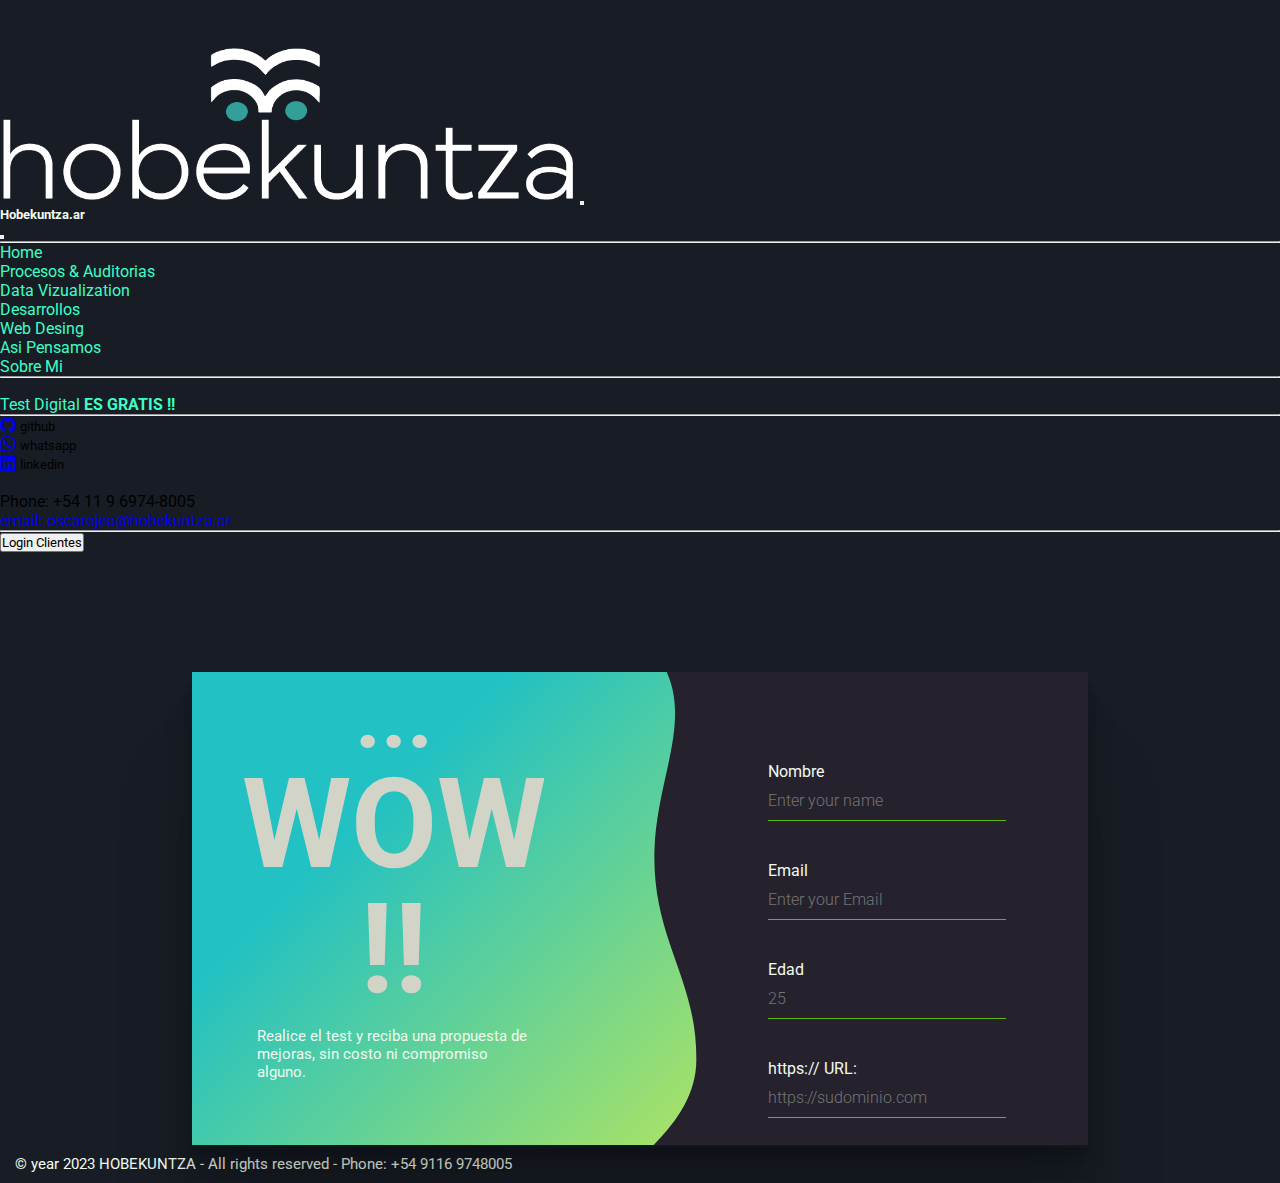
<file: Pages/TestDigital.html>
<!doctype html>
<html lang="es">
  <head>
    <meta charset="utf-8">
    <meta name="viewport" content="width=device-width, initial-scale=1">
    <meta name="author" content="Oscar Ojea">
    <meta name="date" content="2022-12-01">
    <meta name="description" content="Especialistas en normas y procesos de calidad ISO 9001, desarrollo de aplicaciones mobile y desktop.Diseño de sitios web, manejamos la imagen de su marca con visión 360">
    <meta name="keywords" content="ISO, 9001, normas, procedimientos, Apps, mobile, desktop, diseño, web, sitio">
    <meta name="robots" content="index, nofollow">
    <title>Test Digital</title>
    <link href="https://cdn.jsdelivr.net/npm/bootstrap@5.3.0-alpha3/dist/css/bootstrap.min.css" rel="stylesheet" integrity="sha384-KK94CHFLLe+nY2dmCWGMq91rCGa5gtU4mk92HdvYe+M/SXH301p5ILy+dN9+nJOZ" crossorigin="anonymous">
    <script src="https://cdn.jsdelivr.net/npm/bootstrap@5.3.0-alpha3/dist/js/bootstrap.bundle.min.js" integrity="sha384-ENjdO4Dr2bkBIFxQpeoTz1HIcje39Wm4jDKdf19U8gI4ddQ3GYNS7NTKfAdVQSZe" crossorigin="anonymous"></script>
    <link rel="stylesheet" href="https://cdn.jsdelivr.net/npm/bootstrap-icons@1.10.4/font/bootstrap-icons.css">
    <link rel="stylesheet" href="../css/styles.css">
  </head>
  <body>
    <!--NAVBAR START-->
  <nav class="navbar navbar-dark bg-dark fixed-top">
      <div class="container-fluid">
          <i>
            <a class="navbar-brand" href="../index.html">
            <img src="../img/Hobe-Logo-white.png" alt="Hobekuntza" id="logo">
            </a>
          </i>
          <button class="navbar-toggler" type="button" data-bs-toggle="offcanvas" data-bs-target="#offcanvasDarkNavbar" aria-controls="offcanvasDarkNavbar" aria-label="Toggle navigation">
            <span class="navbar-toggler-icon"></span>
          </button>
        <div class="offcanvas offcanvas-end text-bg-dark" tabindex="-1" id="offcanvasDarkNavbar" aria-labelledby="offcanvasDarkNavbarLabel">
            <div class="offcanvas-header">
              <h5 class="offcanvas-title" id="offcanvasDarkNavbarLabel">Hobekuntza.ar</h5>
              <button type="button" class="btn-close btn-close-white" data-bs-dismiss="offcanvas" aria-label="Close"></button>
            </div>
              <div class="offcanvas-body">
                <ul class="navbar-nav justify-content-end flex-grow-1 pe-3">
                  <hr>
                  <li class="nav-item">
                    <a class="nav-link active navbartext" aria-current="page navbartext"  href="../index.html">Home</a>
                  </li>
                  <li class="nav-item">
                    <a class="nav-link navbartext " href="../Pages/Process.html">Procesos & Auditorias</a>
                  </li>
                  <li class="nav-item">
                    <a class="nav-link navbartext " href="../Pages/DataViz.html">Data Vizualization</a>
                  </li>
                  <li class="nav-item">
                    <a class="nav-link navbartext " href="../Pages/Developers.html">Desarrollos</a>
                  </li>
                  <li class="nav-item dropdown">
                    <a class="nav-link dropdown-toggle navbartext" href="#" role="button" data-bs-toggle="dropdown" aria-expanded="false">
                    Web Desing
                    </a>
                      <ul class="dropdown-menu dropdown-menu-dark">
                        <li>
                          <a class="dropdown-item dropdowntext navbartext" href="../Pages/WebDesing.html">Asi Pensamos</a></li>
                        <li>
                          <a class="dropdown-item dropdowntext navbartext" href="../Pages/SobreMi.html">Sobre Mi</a></li>
                        <li>
                          <hr class="dropdown-divider">
                        </li>
                        <li>
                          <a class="dropdown-item dropdowntext navbartext" href="../Pages/TestDigital.html">Test Digital <strong class="link-warning"> Es Gratis !!</strong></a>
                        </li>
                      </ul>
                  </li>
                </ul>
                  <hr>

                    <!--social media links-->
                    <ul class="navbar-nav flex-row flex-wrap text-light">
                      <li class="nav-item col-6 col-md-auto p-3">
                        <a href="https://github.com/OskiOjea" target="_blank"><i class="bi bi-github link-info"></i></a>
                        <small class="d-md-none ms-2">github</small>
                      </li>
                      <li class="nav-item col-6 col-md-auto p-3">
                        <a href="https://api.whatsapp.com/send?phone=5411969748005&text=Hola%20,te%20asesoramos%20por%20whatsapp%20gestiona%20tu%20compra%20por%20este%20canal." target="_blank"><i class="bi bi-whatsapp link-info"></i></a>
                        <small class="d-md-none ms-2">whatsapp</small>
                      </li>
                      <li class="nav-item col-6 col-md-auto p-3">
                        <a href="https://www.linkedin.com/in/oscar-ojea-098631142/" target="_blank"><i class="bi bi-linkedin link-info"></i></a>
                        <small class="d-md-none ms-2">linkedin</small>
                      </li>
                    </ul>
                    <br>
                      <ul class="navbar-nav flex-column flex-wrap text-light">
                        <li class="nav-item col-6 col-md-auto p-3 link-info">Phone: +54 11 9 6974-8005</li>
                        <li class="nav-item col-6 col-md-auto p-3"><a class="link-info" href="mailto:oscarojea@hobekuntza.ar">email: oscarojea@hobekuntza.ar</a></li>
                      </ul>
                      <hr>
                      <!--Login link-->
                      <form  class="d-flex"></form>
                      <a href="../Pages/Login.html"><button  class="btn btn-outline-info d-none d-md-inline-block" type="submit">Login Clientes</button></a>
                  </div>
              </div>
            </div>    
  </nav>
    <!--NAVBAR END-->

    <!--MAIN START-->

<main>
  <section class="test">
  <svg height="0" width="0">
    <defs>
        <clipPath id="svgPath">
          <path fill="#FFFFFF" stroke="#000000" stroke-width="1.5794" stroke-miterlimit="10"d="M112.9,0c73.5,66.6,20,131.6,18,219.6s41.9,125.6,41.9,206.4c2,104-173,148-172.9,248.9C0,696.7,8,756,8,756s27.1,0,59,0c113.9-114,226.5-67.3,335.9-96s223.6-71.9,278-212c64-164.8,74.3-363.1,208-448c0-78,0,0,0,0S192.7,0,112.9,0z" >
        </clipPath>
    </defs>
</svg>
<div class="container-test">
    <div class="rectangle"></div>
      <div class="content">
        <div class="text-content">
          <h1>...<br><span>WoW !!</span></h1>
          <p>Realice el test y reciba una propuesta de mejoras, sin costo ni compromiso alguno.</p><br>
          <p><strong id="NoMobile">No disponible en vista mobile</strong></p>
        </div>
        <div class="content-form-clip">
          <div class="content-form">
                <form id="survey-form">
                  <div class="form-group">
                    <label class="label" id="name-label" for="name">Nombre</label>
                    <input class="input" type="text" name="name" id="name" placeholder="Enter your name"equired />
                  </div>
                    <div class="form-group">
                      <label class="label" id="email-label" for="email">Email</label>
                      <input class="input" type="email" name="email" id="email" placeholder="Enter your Email"required />
                    </div>
                      <div class="form-group">
                        <label class="label" id="number-label" for="number">Edad</label>
                        <input class="input" type="number" name="age" id="number" min="10" max="99"placeholder="25" />
                      </div>
                        <div class="form-group">
                          <label class="label" id="name-label" for="url">https:// URL:</label>
                          <input class="input" type="url" name="url" id="url"placeholder="https://sudominio.com"pattern="https://.*" size="30"required>
                        </div>
                          <div class="form-group">
                            <p class="label">Qué tan satisfecho está actualmente con el sitio web de su empresa ?</p>
                            <select class="input" id="dropdown" name="role" required>
                              <option disabled selected value>Seleccione una opción</option>
                              <option value="student">Muy satisfecho</option>
                              <option value="job">Algo satisfecho</option>
                              <option value="learner">Poco satisfecho</option>
                              <option value="preferNo">Nada satisfecho</option>
                              <option value="other">otros</option>
                            </select>
                          </div>
                            <div class="form-group">
                              <p class="label">Qué tan dispuesto se encuentra en aplicar mejoras?</p>
                              <label class="radio">
                                <input name="user-recommend" value="definitely" type="radio" class="input-radio"checked />Muy dispuesto
                              </label>
                              <label class="radio">
                                <input name="user-recommend" value="maybe" type="radio" class="input-radio" />Algo dispuesto
                              </label>
                              <label class="radio">
                                <input name="user-recommend" value="not-sure" type="radio" class="input-radio" />No estoy seguro
                              </label>
                            </div>
                              <div class="form-group">
                                <p class="label">Actualmente quien se ocupa el sitio?</p>
                                <select class="input form-control" id="most-like" name="mostLike" required>
                                  <option disabled selected value>Seleccione una opcion</option>
                                  <option value="challenges">Una agencia de publicidad</option>
                                  <option value="projects">Nosotros</option>
                                  <option value="community">Un freelance</option>
                                  <option value="openSource">Nadie</option>
                                </select>
                              </div>
                                <div class="form-group">
                                  <p class="label">Qué mejoras cree que necesita?</p>
                                  <label class="radio">
                                    <input name="prefer" value="mejorar-diseño-general" type="checkbox"class="input-checkbox" />Mejorar el diseño general
                                  </label>
                                  <label class="radio">
                                    <input name="prefer" value="fotografias" type="checkbox"class="input-checkbox" />Las fotografias
                                    </label>
                                  <label class="radio">
                                    <input name="prefer" value="experiencia-usuario" type="checkbox"class="input-checkbox" />La experiencia de uso
                                    </label>
                                  <label class="radio">
                                    <input name="prefer" value="e-commerce" type="checkbox"class="input-checkbox" />El carro de compra
                                  </label>
                                  <label class="radio">
                                    <input name="prefer" value="formulario-contacto" type="checkbox"class="input-checkbox" />El formulario de Contacto</label>
                                  <label class="radio">
                                    <input name="prefer" value="vista-mobile" type="checkbox"class="input-checkbox" />La vista mobile</label>
                                  <label class="radio">
                                    <input name="prefer" value="videos" type="checkbox"class="input-checkbox" />Videos</label>
                                  <label class="radio">
                                    <input name="prefer" value="la-carga" type="checkbox"class="input-checkbox" />La carga del site</label>
                                  <label class="radio">
                                    <input name="prefer" value="otros" type="checkbox"class="input-checkbox" />Otros
                                  </label>
                                </div>

                                  <div class="form-group">
                                    <p class="label">Alguna otra sugerencia?</p>
                                    <textarea class="input"></textarea>
                                  </div>

                                  <div class="form-group">
                                    <button class="btn btn-outline-info d-none d-md-inline-block" type="submit">Submit</button>
                                  </div>
                </form>
            </div>
        </div>
      </div>
  </section>
  </main>


<!--MAIN END-->

    <!--FOOTER START-->
    <footer>
      <div class="container-fluid fixed-bottom navbar bg-dark data-bs-theme-dark " >
        <p>
        © year 2023 HOBEKUNTZA - All rights reserved -   Phone: +54 9116 9748005
        </p>
      </div>
    </footer>
      <!--FOOTER END-->
  </body>
</html>
</file>
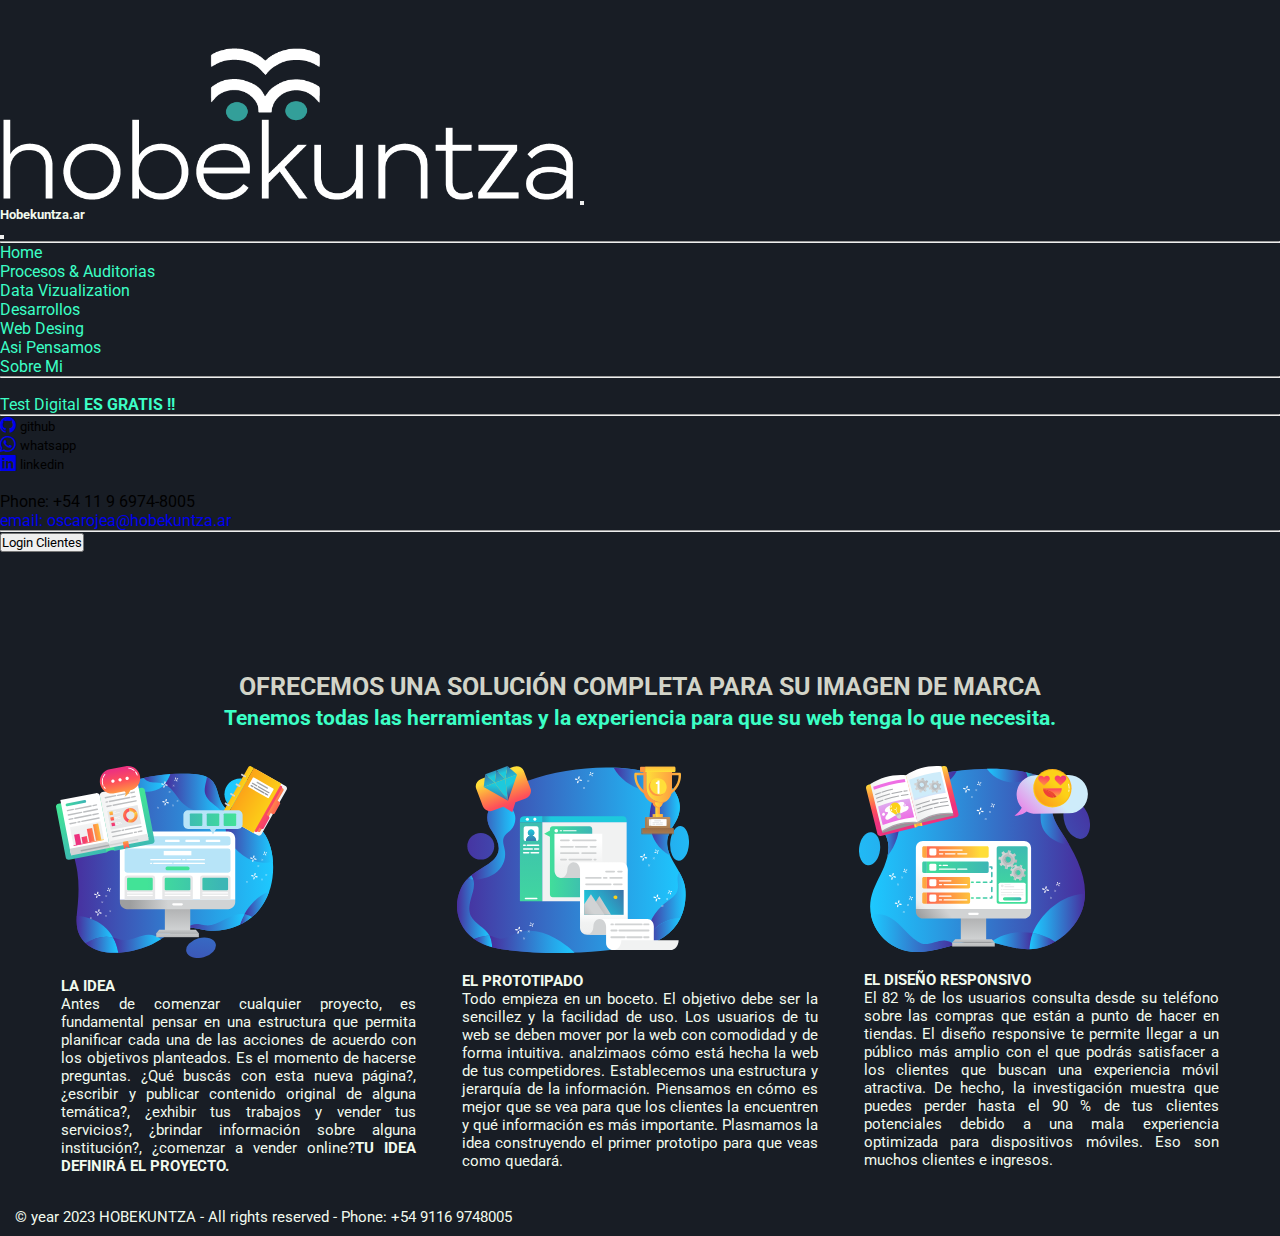
<file: Pages/WebDesing.html>
<!doctype html>
<html lang="es">
  <head>
    <meta charset="utf-8">
    <meta name="viewport" content="width=device-width, initial-scale=1">
    <meta name="author" content="Oscar Ojea">
    <meta name="date" content="2022-12-01">
    <meta name="description" content="Diseño y mantenimiento de sitios web, diseño de marca, contamos con la experiencia para llevar su marca a lo mas alto.">
    <meta name="keywords" content="ISO, 9001, normas, procedimientos, Apps, mobile, desktop, diseño, web, sitio">
    <meta name="robots" content="index, nofollow">
    <title>Asi Pensamos</title>
    <link href="https://cdn.jsdelivr.net/npm/bootstrap@5.3.0-alpha3/dist/css/bootstrap.min.css" rel="stylesheet" integrity="sha384-KK94CHFLLe+nY2dmCWGMq91rCGa5gtU4mk92HdvYe+M/SXH301p5ILy+dN9+nJOZ" crossorigin="anonymous">
    <script src="https://cdn.jsdelivr.net/npm/bootstrap@5.3.0-alpha3/dist/js/bootstrap.bundle.min.js" integrity="sha384-ENjdO4Dr2bkBIFxQpeoTz1HIcje39Wm4jDKdf19U8gI4ddQ3GYNS7NTKfAdVQSZe" crossorigin="anonymous"></script>
    <link rel="stylesheet" href="https://cdn.jsdelivr.net/npm/bootstrap-icons@1.10.4/font/bootstrap-icons.css">
    <link rel="stylesheet" href="../css/styles.css">
  </head>
  <body>
    <!--NAVBAR START-->
  <nav class="navbar navbar-dark bg-dark fixed-top">
      <div class="container-fluid">
          <i>
            <a class="navbar-brand" href="../index.html">
            <img src="../img/Hobe-Logo-white.png" alt="Hobekuntza" id="logo">
            </a>
          </i>
          <button class="navbar-toggler" type="button" data-bs-toggle="offcanvas" data-bs-target="#offcanvasDarkNavbar" aria-controls="offcanvasDarkNavbar" aria-label="Toggle navigation">
            <span class="navbar-toggler-icon"></span>
          </button>
        <div class="offcanvas offcanvas-end text-bg-dark" tabindex="-1" id="offcanvasDarkNavbar" aria-labelledby="offcanvasDarkNavbarLabel">
            <div class="offcanvas-header">
              <h5 class="offcanvas-title" id="offcanvasDarkNavbarLabel">Hobekuntza.ar</h5>
              <button type="button" class="btn-close btn-close-white" data-bs-dismiss="offcanvas" aria-label="Close"></button>
            </div>
              <div class="offcanvas-body">
                <ul class="navbar-nav justify-content-end flex-grow-1 pe-3">
                  <hr>
                  <li class="nav-item">
                    <a class="nav-link active navbartext" aria-current="page navbartext"  href="../index.html">Home</a>
                  </li>
                  <li class="nav-item">
                    <a class="nav-link navbartext " href="../Pages/Process.html">Procesos & Auditorias</a>
                  </li>
                  <li class="nav-item">
                    <a class="nav-link navbartext " href="../Pages/DataViz.html">Data Vizualization</a>
                  </li>
                  <li class="nav-item">
                    <a class="nav-link navbartext " href="../Pages/Developers.html">Desarrollos</a>
                  </li>
                  <li class="nav-item dropdown">
                    <a class="nav-link dropdown-toggle navbartext" href="#" role="button" data-bs-toggle="dropdown" aria-expanded="false">
                    Web Desing
                    </a>
                      <ul class="dropdown-menu dropdown-menu-dark">
                        <li>
                          <a class="dropdown-item dropdowntext navbartext" href="../Pages/WebDesing.html">Asi Pensamos</a></li>
                        <li>
                          <a class="dropdown-item dropdowntext navbartext" href="../Pages/SobreMi.html">Sobre Mi</a></li>
                        <li>
                          <hr class="dropdown-divider">
                        </li>
                        <li>
                          <a class="dropdown-item dropdowntext navbartext" href="../Pages/TestDigital.html">Test Digital <strong class="link-warning"> Es Gratis !!</strong></a>
                        </li>
                      </ul>
                  </li>
                </ul>
                  <hr>
                    <!--social media links-->
                    <ul class="navbar-nav flex-row flex-wrap text-light">
                      <li class="nav-item col-6 col-md-auto p-3">
                        <a href="https://github.com/OskiOjea" target="_blank"><i class="bi bi-github link-info"></i></a>
                        <small class="d-md-none ms-2">github</small>
                      </li>
                      <li class="nav-item col-6 col-md-auto p-3">
                        <a href="https://api.whatsapp.com/send?phone=5411969748005&text=Hola%20,te%20asesoramos%20por%20whatsapp%20gestiona%20tu%20compra%20por%20este%20canal." target="_blank"><i class="bi bi-whatsapp link-info"></i></a>
                        <small class="d-md-none ms-2">whatsapp</small>
                      </li>
                      <li class="nav-item col-6 col-md-auto p-3">
                        <a href="https://www.linkedin.com/in/oscar-ojea-098631142/" target="_blank"><i class="bi bi-linkedin link-info"></i></a>
                        <small class="d-md-none ms-2">linkedin</small>
                      </li>
                    </ul>
                    <br>
                      <ul class="navbar-nav flex-column flex-wrap text-light">
                        <li class="nav-item col-6 col-md-auto p-3 link-info">Phone: +54 11 9 6974-8005</li>
                        <li class="nav-item col-6 col-md-auto p-3"><a class="link-info" href="mailto:oscarojea@hobekuntza.ar">email: oscarojea@hobekuntza.ar</a></li>
                      </ul>
                      <hr>
                      <!--Login link-->
                      <form  class="d-flex"></form>
                      <a href="../Pages/Login.html"><button  class="btn btn-outline-info d-none d-md-inline-block" type="submit">Login Clientes</button></a>
                  </div>
              </div>
            </div>    
          </nav>
      <!--NAVBAR END-->

<!--MAIN START-->
<main>
  <div>
      <h1>Ofrecemos una solución completa para su imagen de marca</h1>
      <h2 class="subtitulos">Tenemos todas las herramientas y la experiencia para que su web tenga lo que necesita.</h2>
  </div>
<section>   
  <div class="flex-container-desarrollos">
      <div class="flex-items-des">
          <img class="image" src="../img/wd-1.svg" alt="idea del diseño de un site">
          <p>  <strong>La Idea</strong> <br>  Antes de comenzar cualquier proyecto, es fundamental pensar en una estructura que permita planificar cada una de las acciones de acuerdo con los objetivos planteados. Es el momento de hacerse preguntas. ¿Qué buscás con esta nueva página?, ¿escribir y publicar contenido original de alguna temática?, ¿exhibir tus trabajos y vender tus servicios?, ¿brindar información sobre alguna institución?, ¿comenzar a vender online?<strong>Tu idea definirá el proyecto.</strong>
          </p>
      </div>
      
      <div class="flex-items-des">
          <img class="image" src="../img/wd-2.svg" alt="prototipado del site">
          <p> <strong>El Prototipado</strong> <br> Todo empieza en un boceto. El objetivo debe ser la sencillez y la facilidad de uso. Los usuarios de tu web se deben mover por la web con comodidad y de forma intuitiva.
            analzimaos cómo está hecha la web de tus competidores. Establecemos una estructura y jerarquía de la información. Piensamos en cómo es mejor que se vea para que los clientes la encuentren y qué información es más importante.
            Plasmamos la idea construyendo el primer prototipo para que veas como quedará.
          </p>
      </div>

      <div class="flex-items-des">
          <img class="image" src="../img/wd-3.svg" alt="diseño responsivo del site">
          <p> <strong> El Diseño Responsivo</strong> <br> El 82 % de los usuarios consulta desde su teléfono sobre las compras que están a punto de hacer en tiendas. El diseño responsive te permite llegar a un público más amplio con el que podrás satisfacer a los clientes que buscan una experiencia móvil atractiva. De hecho, la investigación muestra que puedes perder hasta el 90 % de tus clientes potenciales debido a una mala experiencia optimizada para dispositivos móviles. Eso son muchos clientes e ingresos. 
          </p>
      </div>
  </div>   
</section>
</main>
<!--MAIN END-->

<!--FOOTER START-->
  <footer>
    <div class="container-fluid fixed-bottom navbar bg-dark data-bs-theme-dark " >
      <p>
      © year 2023 HOBEKUNTZA - All rights reserved -   Phone: +54 9116 9748005
      </p>
    </div>
  </footer>
<!--FOOTER END-->
  </body>
</html>
</file>
<file: css/styles.css>
/*GENERAL STYLES*/
@import url("https://fonts.googleapis.com/css2?family=Roboto:wght@100;300;400;700&display=swap");
* {
  margin: 0;
  padding: 0;
  box-sizing: border-box;
  font-family: "Roboto", sans-serif;
}
* h1 {
  color: #d2d4c8;
  text-align: center;
  text-transform: uppercase;
  font-weight: bolder;
  font-size: 40px;
}
* h2 {
  color: #3CFFC6;
  text-align: center;
  font-weight: bolder;
  font-size: 30px;
}
* h3 {
  color: #f1faee;
}
* h5 {
  color: #f1faee;
}
* .subtitulos {
  color: #3CFFC6;
}
* .bajada {
  text-align: center;
}
* p {
  color: #f1faee;
  font-size: 15px;
  padding: 15px;
}
* a {
  text-decoration: none;
}
* strong {
  text-transform: uppercase;
}
* label {
  color: #f1faee;
}
* input {
  color: #f1faee;
}
* body {
  margin: 0;
}
* main {
  margin-top: 120px;
  padding: 0px;
}
* #NoMobile {
  display: none;
}

/*------------------------------------------------------------------------------
END GENERAL STYLES
--------------------------------------------------------------------------------*/
/* NAVBAR */
nav #logo {
  width: 45%;
  padding: 3px;
}
nav i {
  width: 300px;
}
nav .navbartext {
  color: #3CFFC6;
}

/*------------------------------------------------------------------------------
END NAVBAR
--------------------------------------------------------------------------------*/
/*SECTION INDEX*/
div img {
  width: 100%;
  height: auto;
}
div .p-home {
  padding: 5px;
  margin: 0;
  color: #3CFFC6;
  text-transform: uppercase;
}
div .flex-container {
  display: grid;
  flex-direction: column;
  grid-template-rows: auto auto;
  flex-wrap: nowrap;
  justify-content: normal;
  align-items: normal;
  row-gap: 15px;
  width: 100%;
  height: auto;
}
div .flex-items:nth-child(1) {
  display: flex;
  flex-grow: 0;
  flex-shrink: 1;
  flex-basis: auto;
  align-self: auto;
  order: 0;
  padding: 5px;
  background: transparent;
  border-radius: 5px;
}
div .flex-items:nth-child(2) {
  display: flex;
  align-self: auto;
  order: 0;
  background: black;
  text-align: center;
  justify-content: center;
  align-items: center;
  padding: 5px;
  border-radius: 5px;
  height: 50px;
}

/*------------------------------------------------------------------------------
END SECTION INDEX
--------------------------------------------------------------------------------*/
/*SECTION PROCESS*/
div .procesos p {
  text-align: justify;
  padding: 20px;
  margin-right: 260px;
  margin-top: -140px;
}

/*------------------------------------------------------------------------------
END SECTION PROCESS
--------------------------------------------------------------------------------*/
/*MAIN SECTION DEVELOPERS*/
section .image {
  width: 90%;
  position: relative;
  padding-top: 10px;
}
section .flex-container-desarrollos {
  padding-inline: 3%;
  display: flex;
  margin-top: 1%;
  flex-direction: row;
  flex-wrap: nowrap;
  justify-content: start;
  align-items: flex-start;
  align-content: space-between;
}
section .flex-items-des {
  width: 800px;
  height: auto;
  margin: 5px;
  padding: 3px;
  text-align: justify;
  line-height: auto;
  float: left;
}
section .flex-items:nth-child(1) {
  margin: 10px;
  padding: 20px;
  display: flex;
  flex-grow: 0;
  flex-shrink: 1;
  flex-basis: auto;
  align-self: auto;
  order: 0;
}
section .flex-items:nth-child(2) {
  margin: 10px;
  padding: 20px;
  display: flex;
  flex-grow: 0;
  flex-shrink: 1;
  flex-basis: auto;
  align-self: auto;
  order: 0;
}
section .flex-items:nth-child(3) {
  margin: 10px;
  padding: 20px;
  display: flex;
  flex-grow: 0;
  flex-shrink: 1;
  flex-basis: auto;
  align-self: auto;
  order: 0;
}

/*------------------------------------------------------------------------------
END SECTION DEVELOPERS
--------------------------------------------------------------------------------*/
/*ABOUT ME SECTION - START*/
container .inicio {
  background: linear-gradient(to top, rgba(30, 35, 38, 0.8), rgb(30, 35, 38)), url(../img/fondo.gif);
  background-size: cover;
  height: 100vh;
  color: #fff;
  display: flex;
  align-items: center;
}
container .inicio .contenido-banner {
  padding: 20px;
  background-color: #080A0C;
  max-width: 350px;
  margin: auto;
  text-align: center;
  border-radius: 40px;
}
container .inicio .contenido-banner img {
  margin-top: 40px;
  border: 10px solid #3CFFC6;
  display: block;
  width: 80%;
  margin: auto;
  border-radius: 100%;
}
container .inicio .contenido-banner h1 {
  margin-top: 20px;
  font-size: 42px;
}
container .inicio .contenido-banner h2 {
  font-size: 15px;
  font-weight: normal;
}
container .inicio .contenido-banner .redes a {
  color: #f1faee;
  display: inline-block;
  text-decoration: none;
  border: 1px solid #f1faee;
  border-radius: 100%;
  width: 42px;
  height: 42px;
  line-height: 42px;
  margin: 40px 5px;
  font-size: 20px;
  transition: 0.3s;
}
container .inicio .contenido-banner .redes a:hover {
  background-color: #3CFFC6;
}

container .sobremi {
  background-color: #1e2326;
  color: #f1faee;
  padding: 50px 20px;
}
container .sobremi .contenido-seccion {
  max-width: 1100px;
  margin: auto;
}
container .sobremi h2 {
  font-size: 48px;
  text-align: center;
  padding: 20px 0;
}
container .sobremi .contenido-seccion p {
  font: 18px;
  line-height: 22px;
  margin-bottom: 20px;
}
container .sobremi .contenido-seccion p span {
  color: #3CFFC6;
  font-weight: bold;
}
container .sobremi .fila {
  display: flex;
}
container .sobremi .fila .col {
  width: 50%;
}
container .sobremi .fila .col h3 {
  font-size: 28px;
  margin-bottom: 25px;
}
container .sobremi .fila .col ul {
  list-style: none;
}
container .sobremi .fila .col ul li {
  margin: 12px 0;
}
container .sobremi .fila .col ul li strong {
  display: inline-block;
  color: #3CFFC6;
  width: 130px;
}
container .sobremi .fila .col ul li span {
  background-color: #3CFFC6;
  padding: 3px;
  font-weight: bold;
  border-radius: 5px;
}
container .sobremi .fila .col .contenedor-intereses {
  display: flex;
  flex-wrap: wrap;
}
container .sobremi .fila .col .contenedor-intereses .interes {
  width: 100px;
  height: 100px;
  background-color: #252A2E;
  border-radius: 10px;
  margin: 0 15px 15px 0;
  display: flex;
  flex-direction: column;
  align-items: center;
  justify-content: center;
  transition: 0.3s;
}
container .sobremi .fila .col .contenedor-intereses .interes:hover {
  background-color: #3CFFC6;
}
container .sobremi .fila .col .contenedor-intereses .interes i {
  font-size: 30px;
  margin-bottom: 10px;
}
container .hiper {
  color: #f1faee;
}
container .sobremi button {
  cursor: pointer;
  background-color: transparent;
  border: 2px solid #f1faee;
  border-radius: 8px;
  width: fit-content;
  display: block;
  margin: 20px auto;
  padding: 10px 22px;
  font-size: 15px;
  position: relative;
  z-index: 10;
}
container .sobremi button .overlay {
  position: absolute;
  top: 0;
  left: 0;
  width: 0;
  height: 100%;
  background-color: #3CFFC6;
  z-index: -1;
  transition: 1s;
  border-radius: 8px;
}
container .sobremi button:hover .overlay {
  width: 100%;
  border-radius: 8px;
}

/*ABOUT ME SECTION - SKILLS*/
/*There are classes that will be added dynamically by javascript*/
container .skills {
  background-color: #252A2E;
  color: #f1faee;
  padding: 10px 20px;
}
container .skills .contenido-seccion {
  max-width: 1100px;
  margin: auto;
}
container .skills h2 {
  font-size: 48px;
  text-align: center;
  padding: 20px 0;
}
container .skills .fila {
  display: flex;
}
container .skills .fila .col {
  width: 50%;
  padding: 0 20px;
}
container .skills .fila .col h3 {
  font-size: 28px;
  margin-bottom: 25px;
}
container .skills .skill > span {
  font-weight: bold;
  display: block;
  margin-bottom: 10px;
}
container .skills .skill .barra-skill {
  height: 8px;
  width: 80%;
  background-color: #131517;
  position: relative;
  margin-bottom: 30px;
}
container .skills .skill .progreso {
  background-color: #3CFFC6;
  position: absolute;
  top: 0;
  left: 0;
  height: 8px;
}
container .skills .skill .barra-skill span {
  position: absolute;
  height: 40px;
  width: 40px;
  background-color: #3CFFC6;
  border-radius: 50px;
  line-height: 40px;
  text-align: center;
  top: -17px;
  right: -15px;
  font-size: 14px;
}
container .skills .skill .javascript {
  width: 0%;
  animation: 2s javascript forwards;
  color: #081c15;
}
@keyframes javascript {
  0% {
    width: 0%;
  }
  100% {
    width: 75%;
  }
}
container .skills .skill .htmlcss {
  width: 0%;
  animation: 2s htmlcss forwards;
  color: #081c15;
}
@keyframes htmlcss {
  0% {
    width: 0%;
  }
  100% {
    width: 89%;
  }
}
container .skills .skill .photoshop {
  width: 0%;
  animation: 2s photoshop forwards;
  color: #081c15;
}
@keyframes photoshop {
  0% {
    width: 0%;
  }
  100% {
    width: 50%;
  }
}
container .skills .skill .figma {
  width: 0%;
  animation: 2s figma forwards;
  color: #081c15;
}
@keyframes figma {
  0% {
    width: 0%;
  }
  100% {
    width: 81%;
  }
}
container .skills .skill .ilustrator {
  width: 0%;
  animation: 2s ilustrator forwards;
  color: #081c15;
}
@keyframes ilustrator {
  0% {
    width: 0%;
  }
  100% {
    width: 75%;
  }
}
container .skills .skill .sql {
  width: 0%;
  animation: 2s sql forwards;
  color: #081c15;
}
@keyframes sql {
  0% {
    width: 0%;
  }
  100% {
    width: 80%;
  }
}
container .skills .skill .tableau {
  width: 0%;
  animation: 2s tableau forwards;
  color: #081c15;
}
@keyframes tableau {
  0% {
    width: 0%;
  }
  100% {
    width: 70%;
  }
}
container .skills .skill .powerbi {
  width: 0%;
  animation: 2s powerbi forwards;
  color: #081c15;
}
@keyframes powerbi {
  0% {
    width: 0%;
  }
  100% {
    width: 99%;
  }
}
container .skills .skill .datamesh {
  width: 0%;
  animation: 2s datamesh forwards;
  color: #081c15;
}
@keyframes datamesh {
  0% {
    width: 0%;
  }
  100% {
    width: 65%;
  }
}
container .skills .skill .proyect {
  width: 0%;
  animation: 2s proyect forwards;
  color: #081c15;
}
@keyframes proyect {
  0% {
    width: 0%;
  }
  100% {
    width: 94%;
  }
}

/*ABOUT ME SECTION - PORTFOLIO*/
container .portfolio {
  background-color: #252A2E;
  color: #fff;
  padding: 50px 20px;
}
container .portfolio .contenido-seccion {
  max-width: 1100px;
  margin: auto;
}
container .portfolio h2 {
  font-size: 48px;
  text-align: center;
  padding: 20px 0;
}
container .portfolio .galeria {
  display: flex;
  flex-wrap: wrap;
  justify-content: space-around;
}
container .portfolio .galeria .proyecto {
  position: relative;
  max-width: 340px;
  height: fit-content;
  margin: 10px;
  cursor: pointer;
}
container .portfolio .galeria .proyecto img {
  width: 100%;
  display: block;
}
container .portfolio .galeria .proyecto .overlay {
  position: absolute;
  top: 0;
  width: 100%;
  height: 100%;
  text-align: center;
  background: linear-gradient(#3CFFC6, #3CFFC6);
  display: flex;
  flex-direction: column;
  justify-content: center;
  transition: 1s;
  font-size: 18px;
  letter-spacing: 3px;
  opacity: 0;
}
container .portfolio .galeria .proyecto .overlay h3 {
  margin-bottom: 20px;
  transition: 1s;
}
container .portfolio .galeria .proyecto .overlay:hover {
  opacity: 1;
}
container .portfolio .galeria .proyecto .overlay:hover h3 {
  margin-bottom: 0px;
}
container .linkportfolio {
  z-index: 100;
}

/*------------------------------------------------------------------------------
ABOUT ME SECTION - END
--------------------------------------------------------------------------------*/
/*SECTION LOGIN*/
section {
  /*SUBMIT BUTTON OUTLINE ANIMATION*/
}
section .login-box {
  position: absolute;
  top: 50%;
  left: 50%;
  width: 400px;
  padding: 40px;
  transform: translate(-50%, -50%);
  background: rgba(0, 0, 0, 0.5);
  box-sizing: border-box;
  box-shadow: 0 15px 25px rgba(0, 0, 0, 0.6);
  border-radius: 10px;
}
section .login-box h2 {
  margin: 0 0 30px;
  padding: 0;
  text-align: center;
}
section .login-box .user-box {
  position: relative;
}
section .login-box .user-box input {
  width: 100%;
  padding: 10px 0;
  font-size: 16px;
  margin-bottom: 30px;
  border: none;
  border-bottom: 1px solid #fff;
  outline: none;
  background: transparent;
}
section .login-box .user-box label {
  position: absolute;
  top: 0;
  left: 0;
  padding: 10px 0;
  font-size: 16px;
  pointer-events: none;
  transition: 0.5s;
}
section .login-box .user-box input:focus ~ label,
section .login-box .user-box input:valid ~ label {
  top: -20px;
  left: 0;
  color: #3CFFC6;
  font-size: 12px;
}
section .login-box form a {
  position: relative;
  display: inline-block;
  padding: 10px 20px;
  color: #3CFFC6;
  font-size: 16px;
  text-decoration: none;
  text-transform: uppercase;
  overflow: hidden;
  transition: 0.5s;
  margin-top: 40px;
  letter-spacing: 4px;
}
section .login-box a:hover {
  background: #3CFFC6;
  color: #fff;
  border-radius: 5px;
  box-shadow: 0 0 5px #3CFFC6, 0 0 25px #3CFFC6, 0 0 50px #3CFFC6, 0 0 100px #3CFFC6;
}
section .login-box a span {
  position: absolute;
  display: block;
}
section .login-box a span:nth-child(1) {
  top: 0;
  left: -100%;
  width: 100%;
  height: 2px;
  background: linear-gradient(90deg, transparent, #3CFFC6);
  animation: btn-anim1 1s linear infinite;
}
@keyframes btn-anim1 {
  0% {
    left: -100%;
  }
  50%, 100% {
    left: 100%;
  }
}
section .login-box a span:nth-child(2) {
  top: -100%;
  right: 0;
  width: 2px;
  height: 100%;
  background: linear-gradient(180deg, transparent, #3CFFC6);
  animation: btn-anim2 1s linear infinite;
  animation-delay: 0.25s;
}
@keyframes btn-anim2 {
  0% {
    top: -100%;
  }
  50%, 100% {
    top: 100%;
  }
}
section .login-box a span:nth-child(3) {
  bottom: 0;
  right: -100%;
  width: 100%;
  height: 2px;
  background: linear-gradient(270deg, transparent, #3CFFC6);
  animation: btn-anim3 1s linear infinite;
  animation-delay: 0.5s;
}
@keyframes btn-anim3 {
  0% {
    right: -100%;
  }
  50%, 100% {
    right: 100%;
  }
}
section .login-box a span:nth-child(4) {
  bottom: -100%;
  left: 0;
  width: 2px;
  height: 100%;
  background: linear-gradient(360deg, transparent, #3CFFC6);
  animation: btn-anim4 1s linear infinite;
  animation-delay: 0.75s;
}
@keyframes btn-anim4 {
  0% {
    bottom: -100%;
  }
  50%, 100% {
    bottom: 100%;
  }
}

/*------------------------------------------------------------------------------
END SECTION LOGIN
--------------------------------------------------------------------------------*/
/*FORM DIGITAL TEST*/
main .test {
  width: 100%;
  height: 900px;
  background-size: cover;
  display: flex;
  justify-content: center;
  align-items: center;
  position: relative;
}
main section .container-test {
  width: 70%;
  height: 60%;
  z-index: 1;
  position: relative;
  overflow: hidden;
  background: rgb(34, 193, 195);
  background: linear-gradient(135deg, rgb(34, 193, 195) 23%, rgb(253, 247, 45) 100%);
  background-size: cover;
  box-shadow: 0 2.8px 2.2px rgba(66, 216, 113, 0.0352941176), 0 6.7px 5.3px rgba(0, 0, 0, 0.048), 0 12.5px 10px rgba(0, 0, 0, 0.06), 0 22.3px 17.9px rgba(0, 0, 0, 0.072), 0 41.8px 33.4px rgba(0, 0, 0, 0.086), 0 100px 80px rgba(0, 0, 0, 0.12);
}
main section .rectangle {
  position: absolute;
  width: 142.8%;
  height: 125%;
  z-index: 2;
  top: -8.5%;
  bottom: 0;
  right: -21.5%;
  left: 37%;
  background-color: #25222e;
  clip-path: url(#svgPath);
}
main section .content {
  width: 100%;
  height: 100%;
  display: flex;
}
main section .text-content {
  width: 45%;
  display: flex;
  flex-direction: column;
  justify-content: center;
  padding: 0 50px;
}
main section .text-content h1 {
  font-size: 90px;
  line-height: 1;
  margin: 20px 0;
}
main section .text-content h1 span {
  font-size: 125px;
}
main section .content-form-clip {
  position: absolute;
  width: 142.8%;
  height: 125%;
  z-index: 2;
  top: -12.5%;
  bottom: 0;
  right: -21.4%;
  left: 29.98%;
  clip-path: url(#svgPath);
  overflow-y: scroll;
}
main section .content .content-form {
  margin-top: 5%;
  margin-bottom: 10%;
  margin-left: 12%;
  width: 35%;
}
main section .content-form form {
  margin-top: 25%;
  margin-left: 40px;
  width: 40%;
  display: flex;
  flex-direction: column;
}
main section form .form-group {
  margin-bottom: 40px;
  display: flex;
  flex-direction: column;
  color: #f1faee;
}
main section form .form-group .input {
  color: antiquewhite;
  font-size: 16px;
  font-weight: 300;
  max-width: 100%;
  min-height: 40px;
  background: transparent;
  border: none;
  border-bottom: 1px solid rgba(108, 223, 14, 0.8);
}
main section form .form-group .input:focus {
  outline: none;
  border-bottom: 1px solid #f1faee;
}
main section form .form-group .input option {
  color: antiquewhite;
  background-color: hsl(229, 85%, 67%);
}
main section form .form-group .radio {
  margin-bottom: 10px;
}
main section form .form-group .radio input {
  margin-right: 10px;
}
main section form .form-group textarea {
  margin-top: 10px !important;
  resize: none;
  height: 100px;
  font-size: 16px;
  font-family: inherit;
}

/*----------------------------------------------------------------
END FORM DIGITAL TEST
------------------------------------------------------------------*/
/*FOOTER*/
footer p {
  color: #f1faee;
  text-align: left;
  padding: 10px 15px;
  margin: 0;
  width: 1624px;
  height: auto;
}

/*------------------------------------------------------------------------------
END FOOTER
--------------------------------------------------------------------------------*/
/*VISTA MOBILE PANTALLA VERTICAL*/
@media only screen and (max-width: 767px) {
  .col-6 {
    width: 70%;
  }
  body {
    padding-top: 40px;
  }
  h1 {
    font-size: 18px;
    color: antiquewhite;
  }
  h2 {
    font-size: 0.8em;
    padding: 5px;
  }
  p {
    font-size: 13px;
  }
  main {
    margin-top: 10%;
  }
  .flex-container {
    flex-direction: column;
    display: flex;
    align-items: center;
    flex-wrap: nowrap;
  }
  .flex-items {
    width: 380px;
    height: 220px;
    margin-top: 15px;
    text-align: justify;
  }
  div .procesos p {
    width: 380px;
    margin-top: 0px;
  }
  section .image {
    width: 30%;
    position: relative;
    margin-left: 10px;
  }
  section .flex-container-desarrollos {
    flex-direction: column;
  }
  section .flex-items-des {
    width: auto;
  }
  .bajada {
    display: none;
  }
  #NoMobile {
    display: block;
  }
  .content-form-clip {
    display: none;
  }
  main section .text-content h1 {
    display: none;
  }
  .text-content p {
    color: black;
    width: 150px;
    font-size: 15px;
  }
  footer {
    display: none;
  }
  container .sobremi .fila {
    flex-direction: column;
  }
  container .sobremi .fila .col {
    width: 100%;
  }
  div .login-box {
    display: none;
  }
  .error__content {
    position: static;
    margin: 0 auto;
    transform: none;
    padding-top: 300px;
  }
  .error {
    padding-top: 0;
    padding-bottom: 100px;
    height: 100vh;
  }
  p#er {
    width: 50%;
  }
}
/*VISTA TABLETS EN HORIZONTAL Y DESKTOP NORMALES*/
@media only screen and (min-width: 769px) and (max-width: 1312px) {
  body {
    padding-top: 45px;
  }
  h1 {
    font-size: 25px;
  }
  h2 {
    font-size: 1.3em;
    padding: 5px;
  }
  .flex-items {
    text-align: center;
  }
  div .procesos p {
    width: 900px;
    margin-top: -100px;
    margin-left: 110px;
  }
  section .image {
    width: 60%;
    position: relative;
    margin-left: 10px;
  }
  main .test {
    height: 0%;
  }
  main section .text-content h1 {
    margin: 0;
  }
  main section .content-form-clip {
    left: 37%;
  }
  main section .content-form-clip {
    width: 190%;
  }
  .error__content {
    top: 55%;
  }
  .message__title {
    font-size: 3.5rem;
  }
  p#er {
    width: 30%;
  }
}
body {
  background: #181D25;
}

body#bodyerror {
  height: 100vh;
  background: #121212;
  padding: 1em;
  overflow: hidden;
}

.background-wrapper {
  position: relative;
  width: 100%;
  height: 100%;
  user-select: none;
}
.background-wrapper h1 {
  position: absolute;
  top: 50%;
  left: 50%;
  transform: translate(-50%, -50%) rotate(-45deg);
  font-family: "Eczar";
  font-size: 60vmax;
  color: #282828;
  letter-spacing: 0.025em;
  margin: 0;
  transition: 750ms ease-in-out;
}

a#btnhome {
  border: 2px solid #f1faee;
  padding: 0.5em 0.8em;
  position: fixed;
  z-index: 1;
  color: #555555;
  text-decoration: none;
  display: flex;
  align-items: center;
  transition: 150ms;
}
a#btnhome svg > polyline {
  transition: 150ms;
}
a#btnhome:hover {
  color: #333;
  background: #3CFFC6;
  border-color: transparent;
}
a#btnhome:hover svg > polyline {
  stroke: #000;
}
a#btnhome:hover + .background-wrapper > h1 {
  color: #3CFFC6;
}

p#er {
  color: #f1faee;
  font-size: calc(1em + 3vmin);
  position: fixed;
  bottom: 1rem;
  right: 1.5rem;
  margin: 0;
  text-align: right;
  text-shadow: -1px -1px 0 #121212, 1px 1px 0 #121212, -1px 1px 0 #121212, 1px -1px 0 #121212;
}/*# sourceMappingURL=styles.css.map */
</file>
